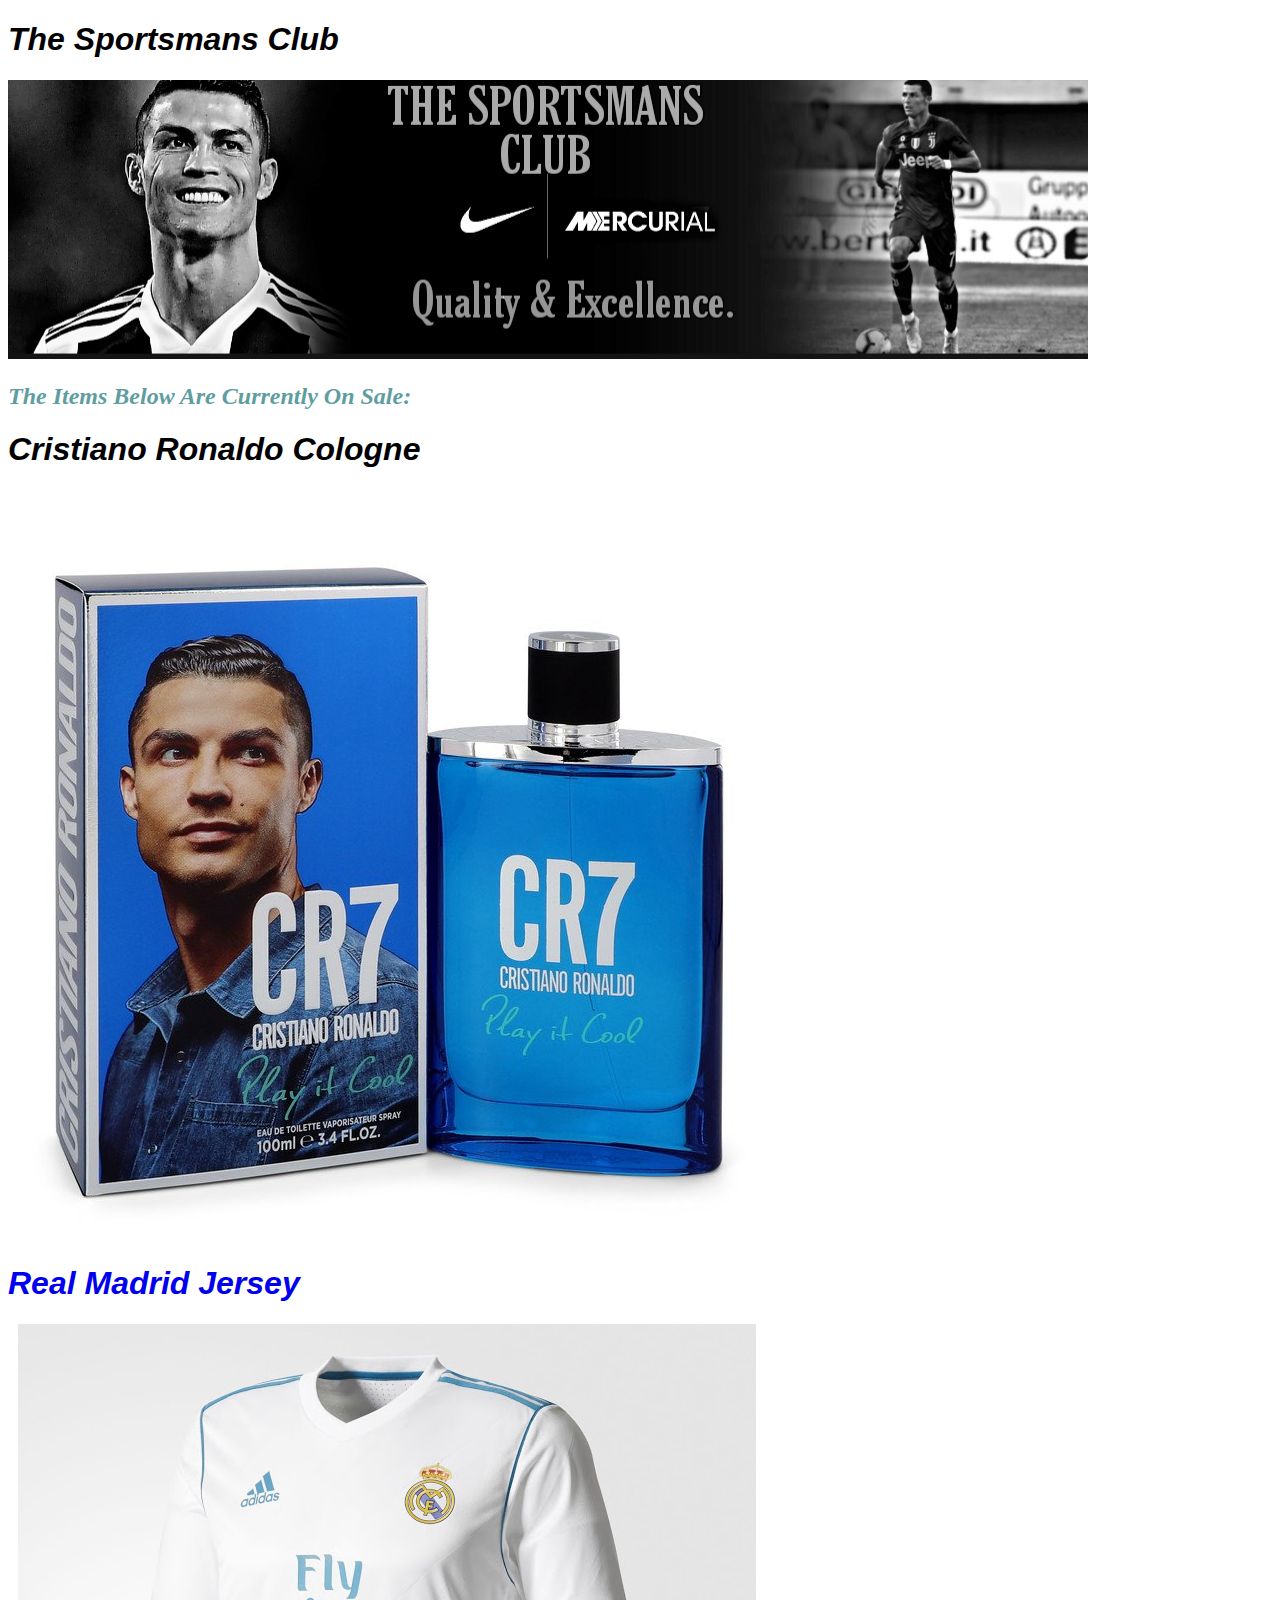
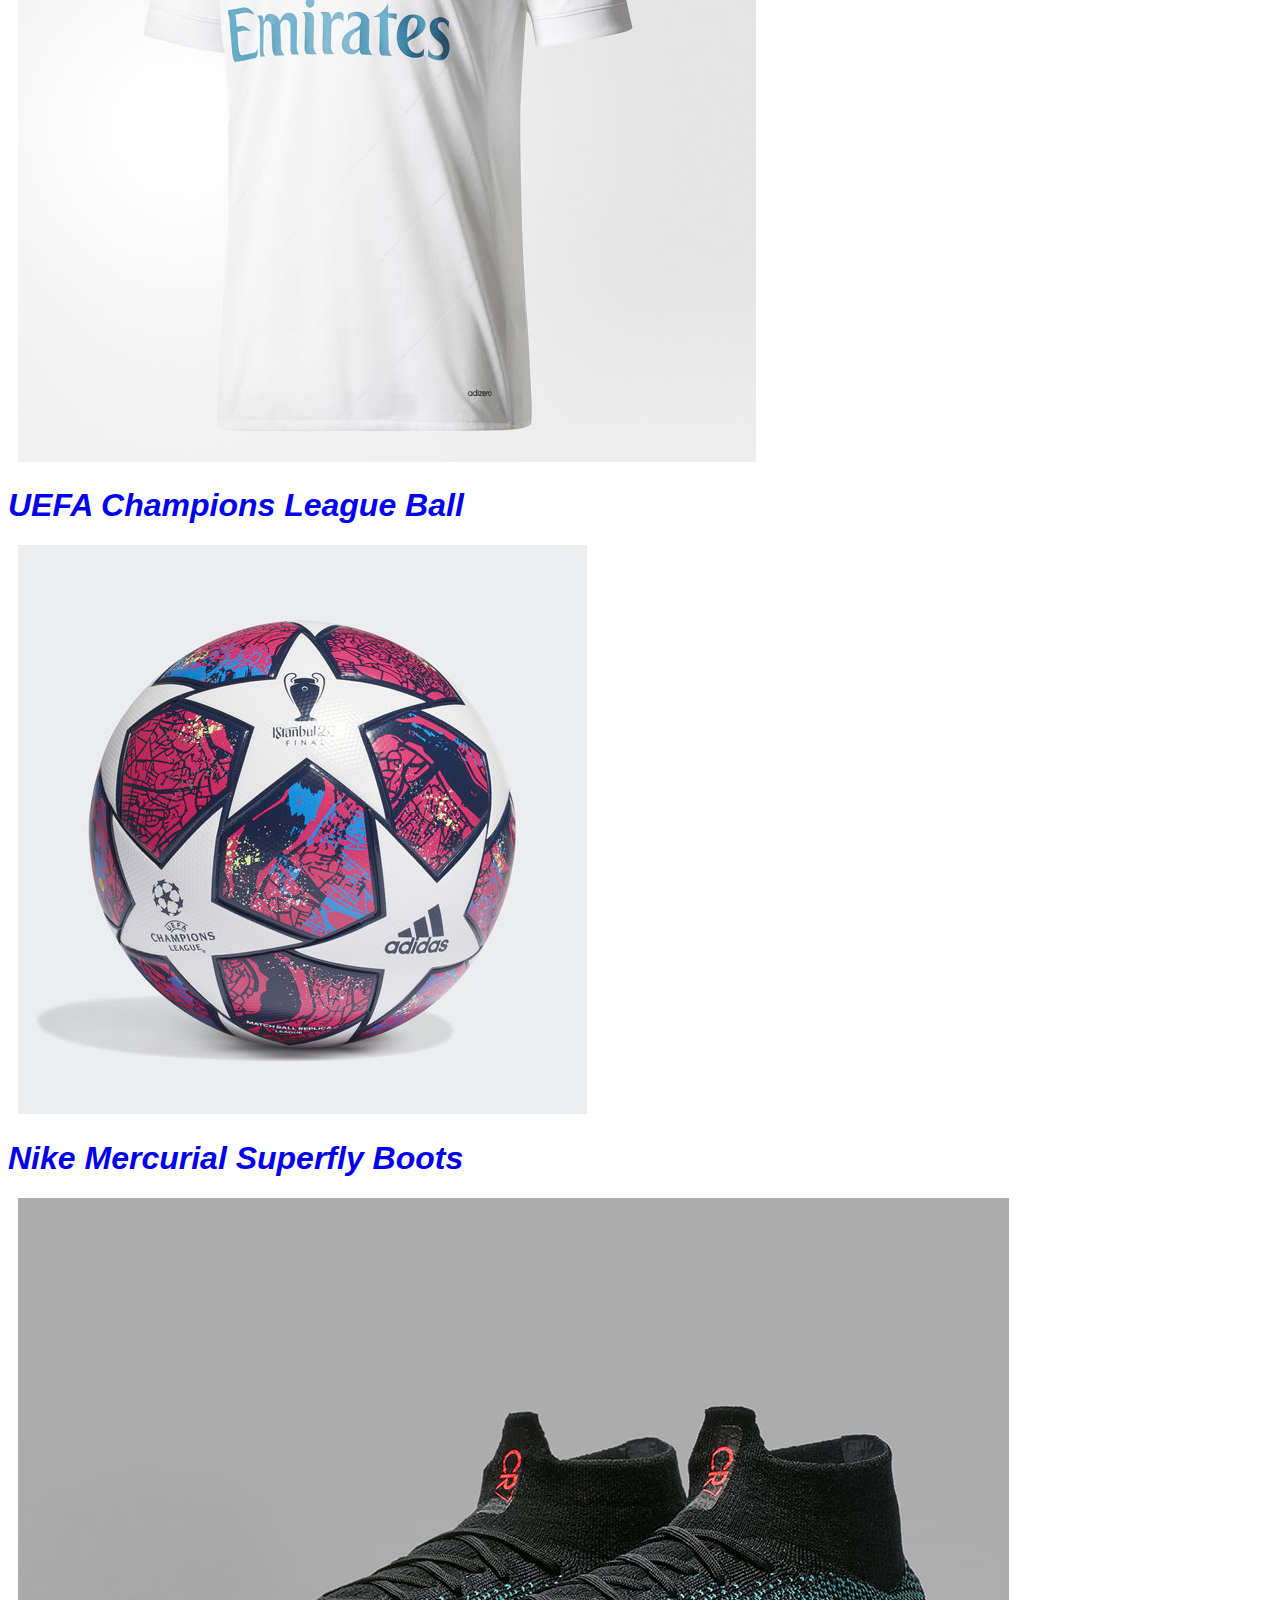
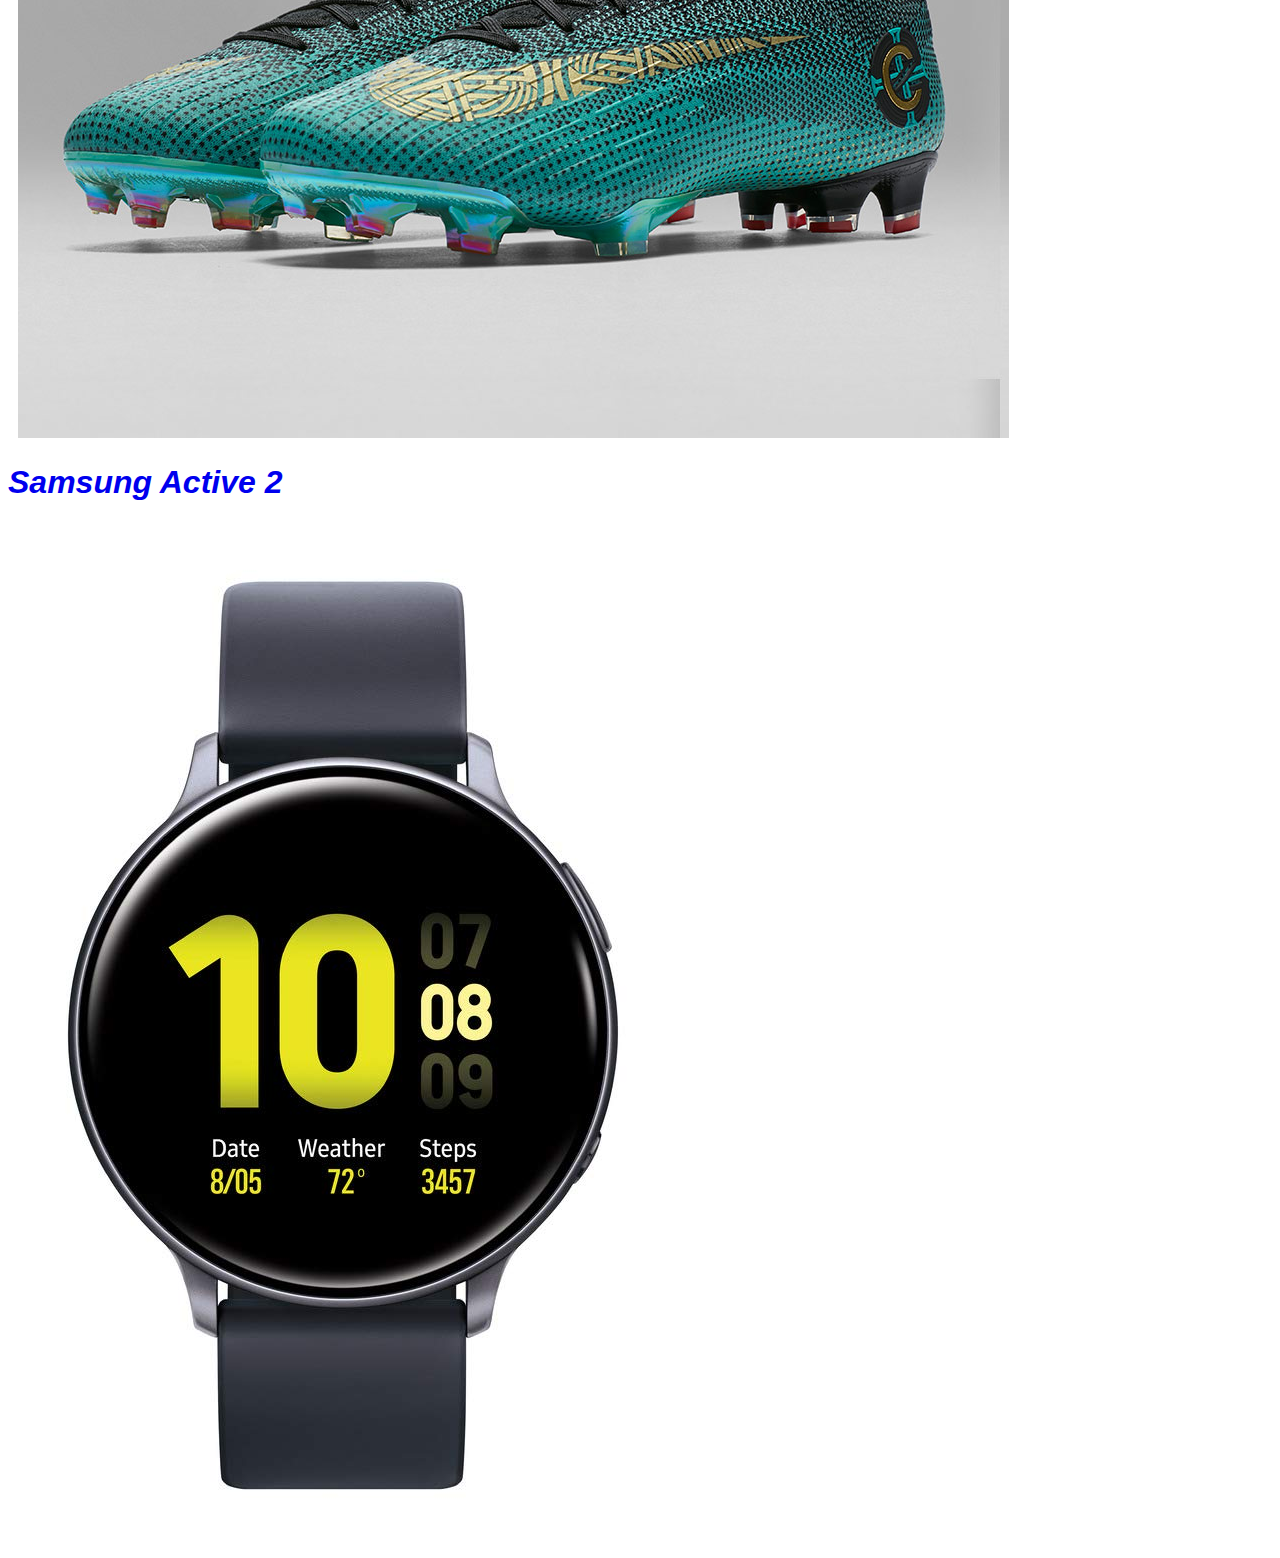
<file: index.html>
<!DOCTYPE html>
<html>
      <head>
       <link rel="stylesheet" href="style.css">
       <h1>The Sportsmans Club</h1>
       <img src="images/20210526_204627.jpg"/>
       <h2>The Items Below Are Currently On Sale:</h2>   
      </head>
      <body>
           <h1>Cristiano Ronaldo Cologne</h1><a href="Cr7.html"><img src="images/78137M.jpg"/>
           <h1>Real Madrid Jersey</h1><a href="realmadrid.html"><img src="images/New-Real Madrid 17-18 Home Kit (6).jpg"/>
           <h1>UEFA Champions League Ball</h1><a href="uefa.html"><img src="images/384013-1142-310483-1-zoom.jpg"/>
           <h1>Nike Mercurial Superfly Boots</h1><a href="Nike.html"><img src="images/0-movil.jpg"/>
           <h1>Samsung Active 2</h1><a href="samsung.html"><img src="images/samsung-galaxy-watch-active-2-a.jpg"/>
       </body>
</html>
</file>
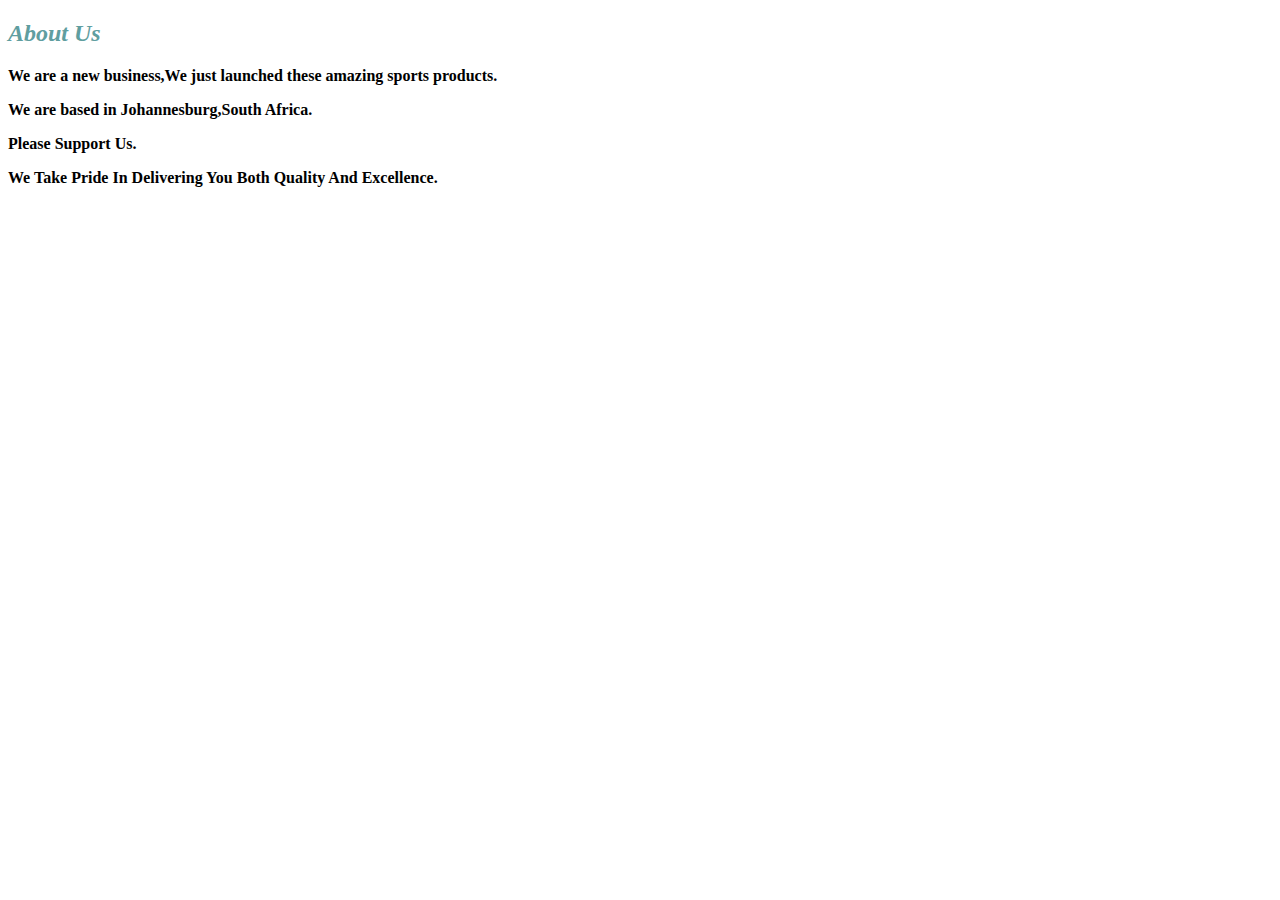
<file: about.html>
<!DOCTYPE html>
<html>
      <head>
      <link rel="stylesheet" href="style.css">
      </head>
      <body>
           <h2>About Us</h2>
           <p>We are a new business,We just launched these amazing sports products.</p>
           <p>We are based in Johannesburg,South Africa.</p>
           <p>Please Support Us.</p>
           <p>We Take Pride In Delivering You Both Quality And Excellence.</p>
       </body>
</html>
</file>
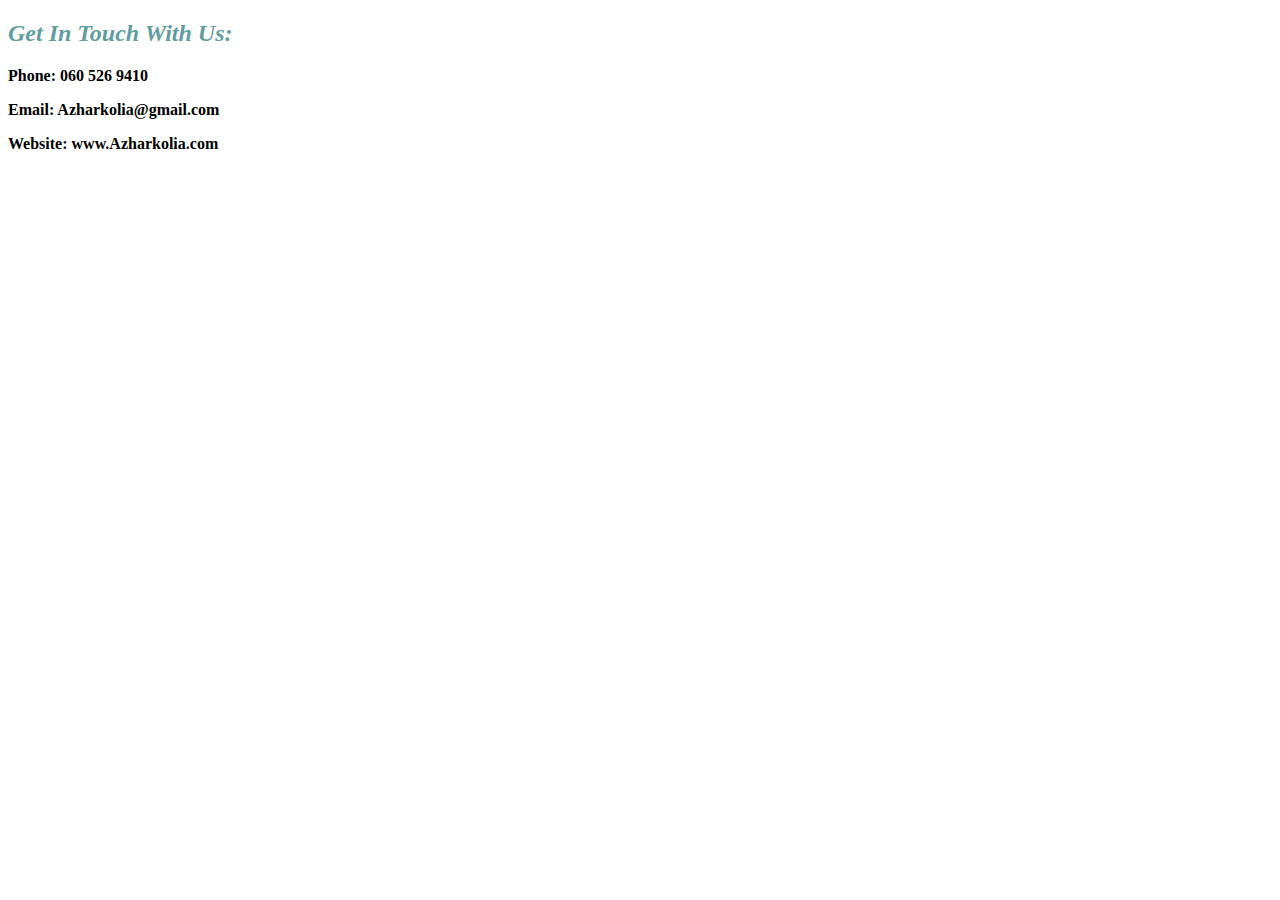
<file: contact.html>
<!DOCTYPE html>
<html>
      <head>
      <link rel="stylesheet" href="style.css">
      </head>
      <body>
           <h2>Get In Touch With Us:</h2>
           <p>Phone: 060 526 9410</p>
           <p>Email: Azharkolia@gmail.com</p>
           <p>Website: www.Azharkolia.com</p>
       </body>
</html>
</file>
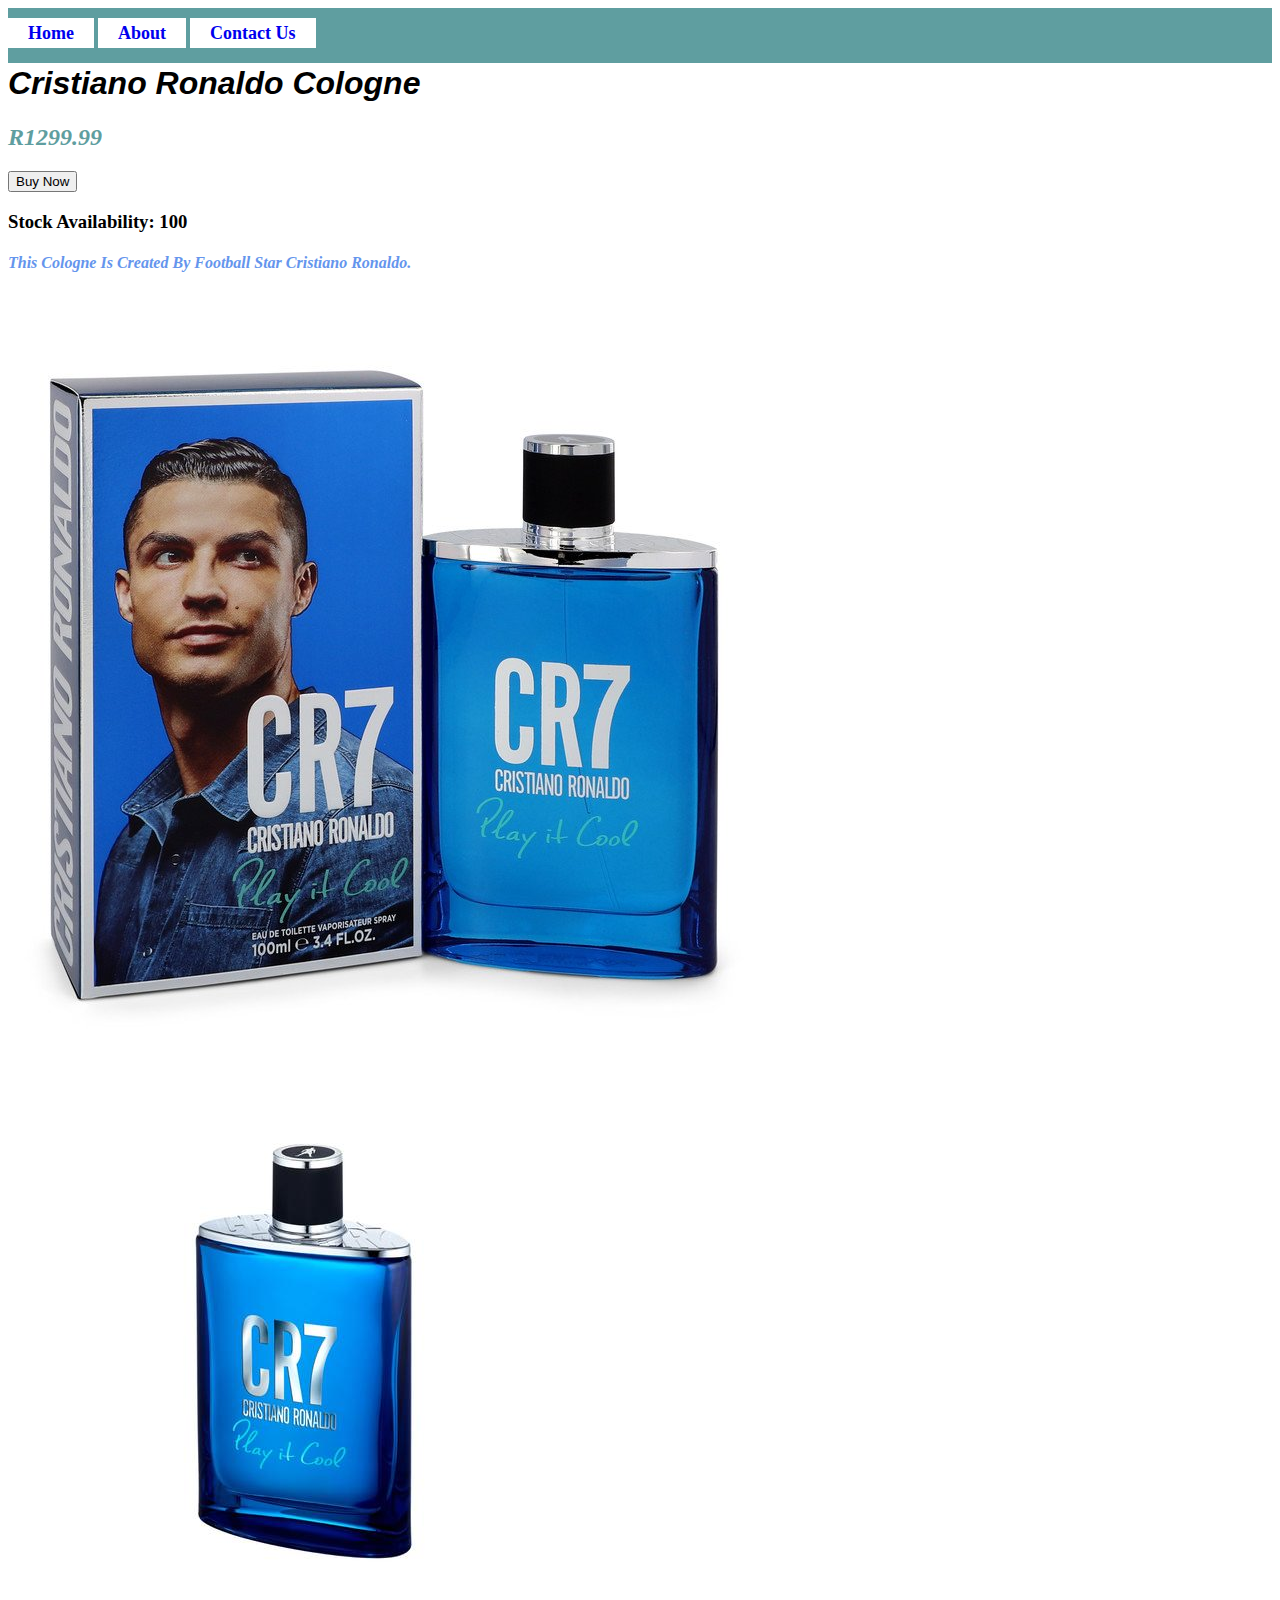
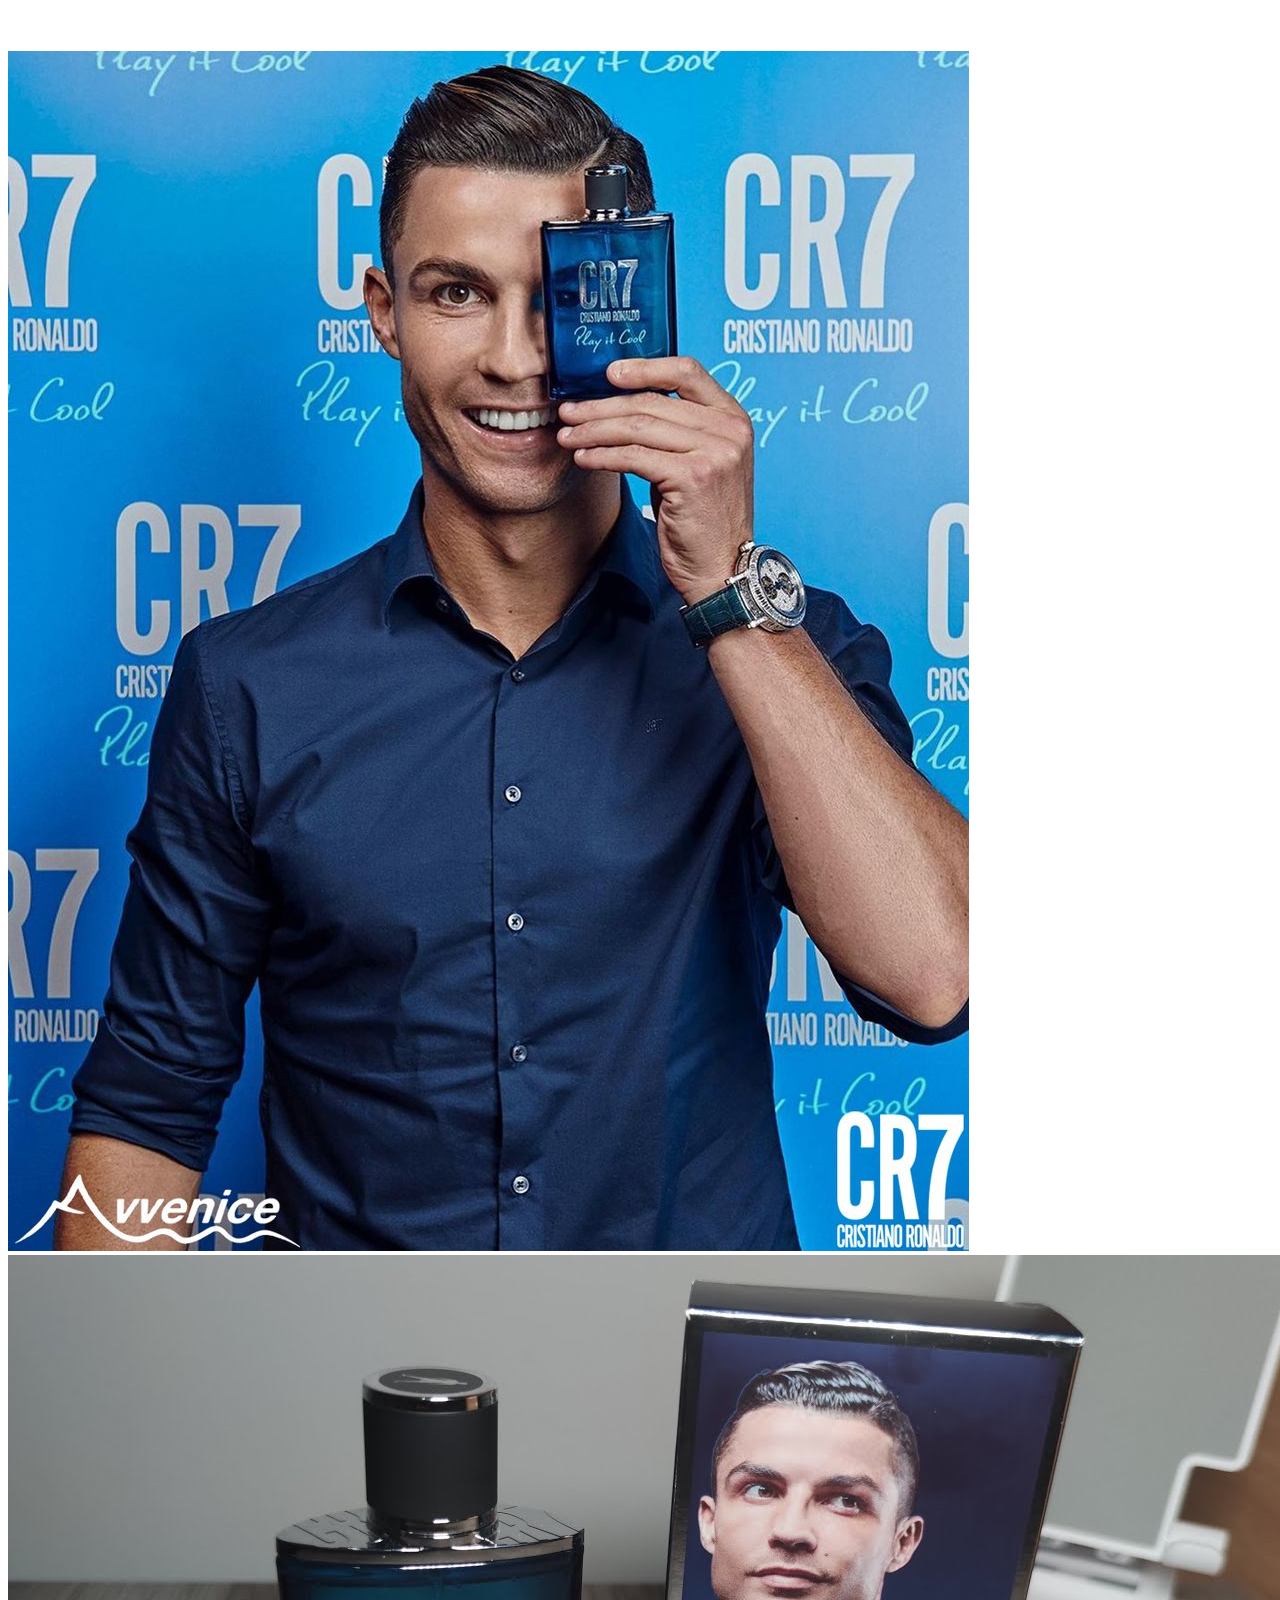
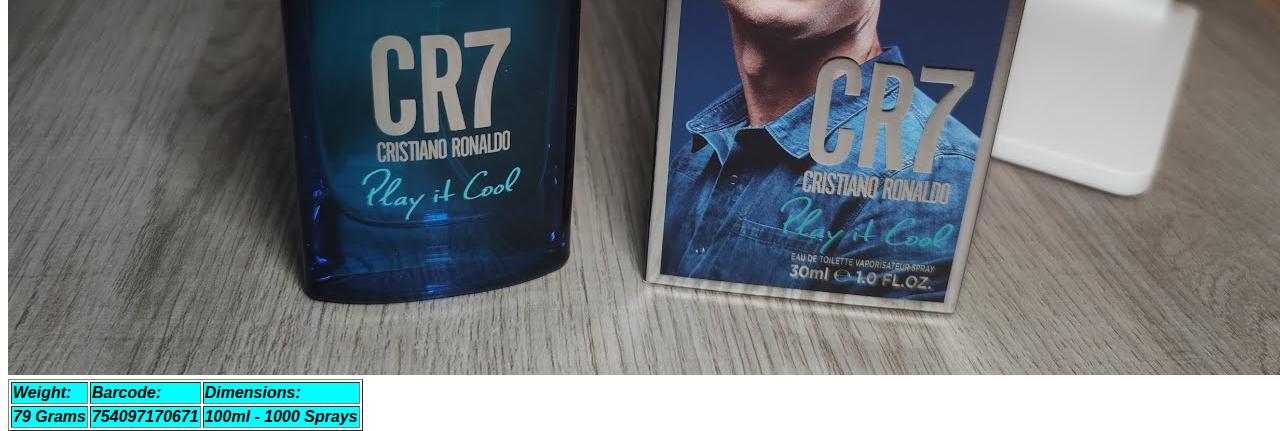
<file: Cr7.html>
<!DOCTYPE html>
<html>
      <head>
      <link rel="stylesheet" href="style.css">
      </head>
      <body>
        <div id="menu">
            <a href="index.html">Home</a>
            <a href="about.html">About</a>
            <a href="contact.html">Contact Us</a>
            <h1>Cristiano Ronaldo Cologne</h1>
           <h2>R1299.99</h2>
           <input type="submit" value="Buy Now" />
           <h3>Stock Availability: 100</h3>
           <h4>This Cologne Is Created By Football Star Cristiano Ronaldo.</h4>
           <img src="images/78137M.jpg"/>
           <img src="images/CR7-PIC-EDT-100ml-01-2048x2048_600x.jpg"/>
           <img src="images/ELxDB9nXkAEAZ95.jpg"/>
           <img src="images/maxresdefault.jpg"/>
    
           <table border="1">
               <tr>
                  <td>Weight:</td>
                  <td>Barcode:</td>
                  <td>Dimensions:</td>
               </tr>
              </tr>
                  <td>79 Grams</td>
                  <td>754097170671</td>
                  <td>100ml - 1000 Sprays</td>
           
       </body>
</html>
</file>
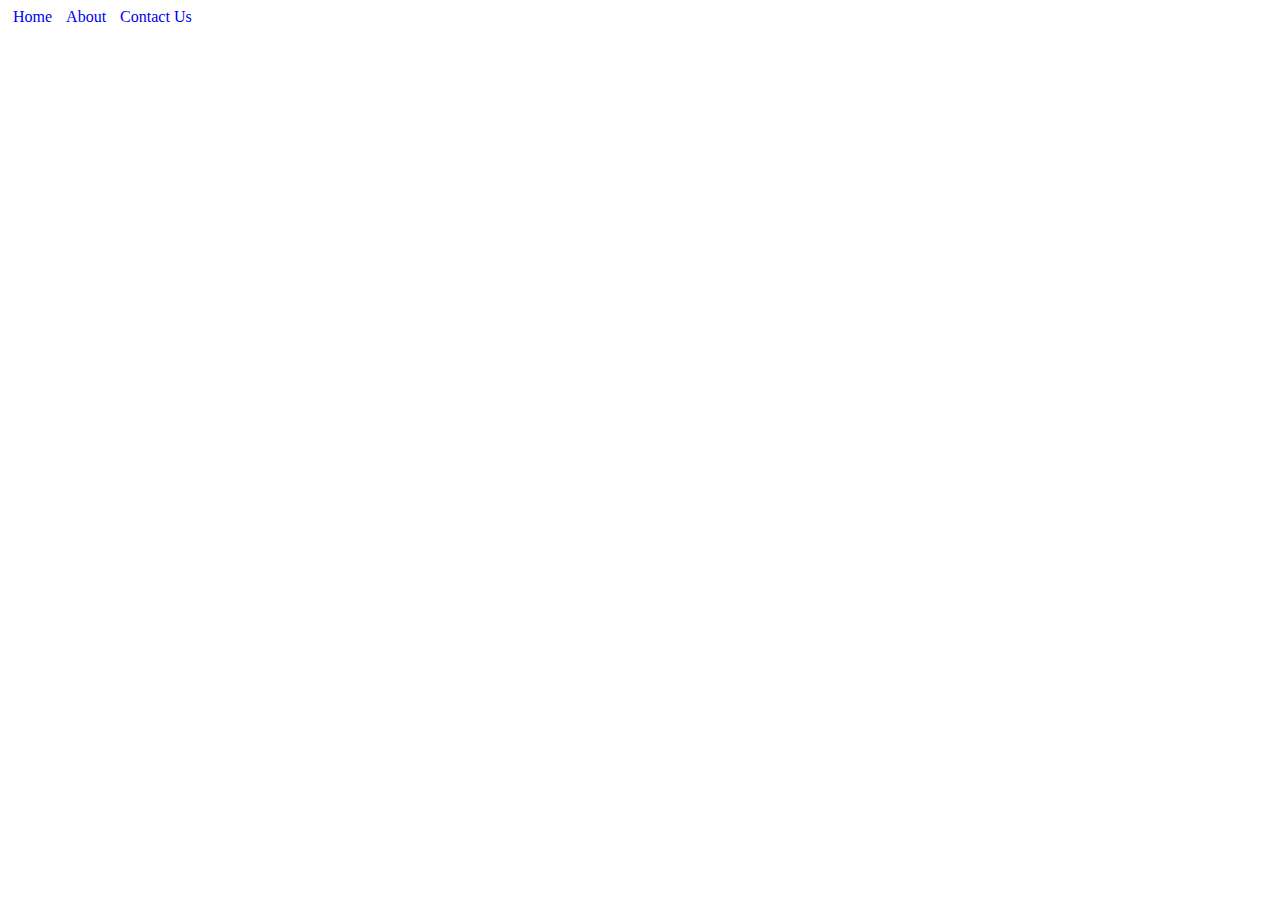
<file: links.html>
<!DOCTYPE html>
<html>
      <head>
      <link rel="stylesheet" href="style.css">
      </head>
      <body>
          <a href="index.html">Home</a>
          <a href="index.html">About</a>
          <a href="index.html">Contact Us</a>
       </body>
</html>
</file>
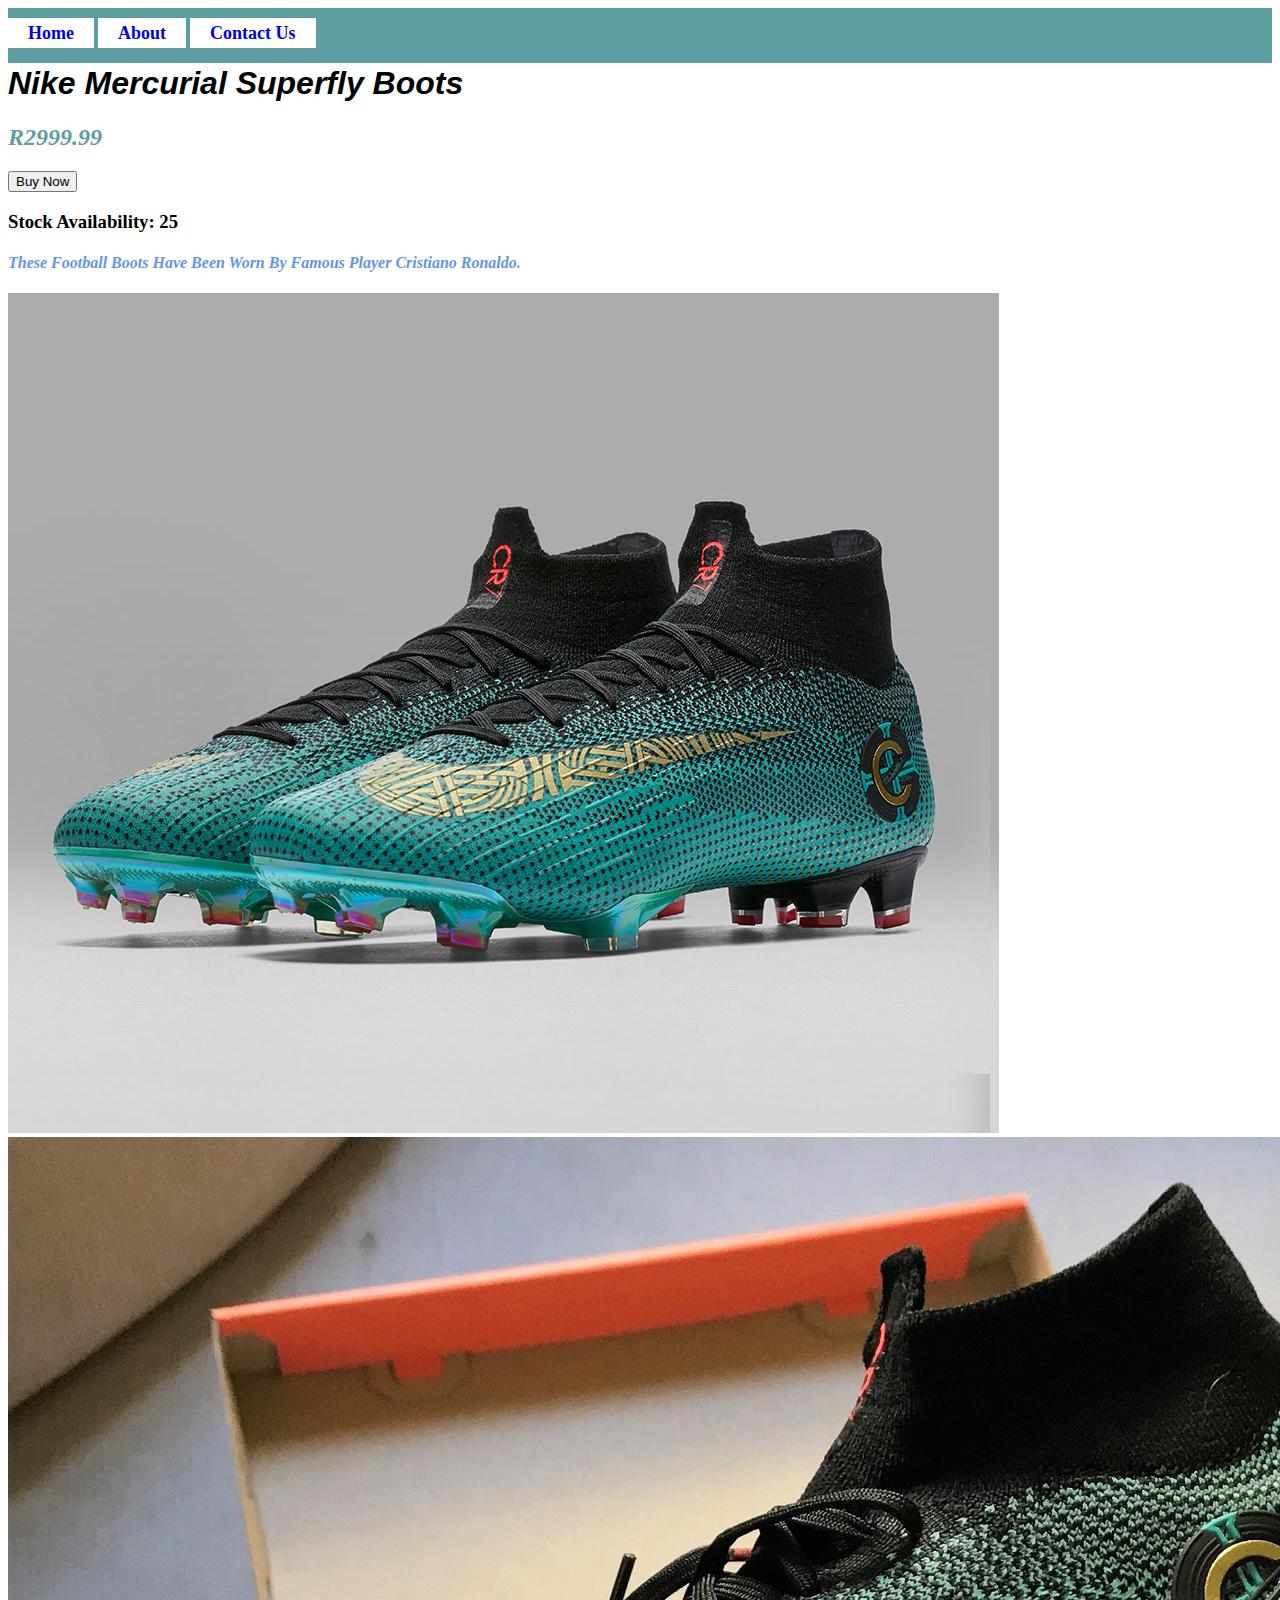
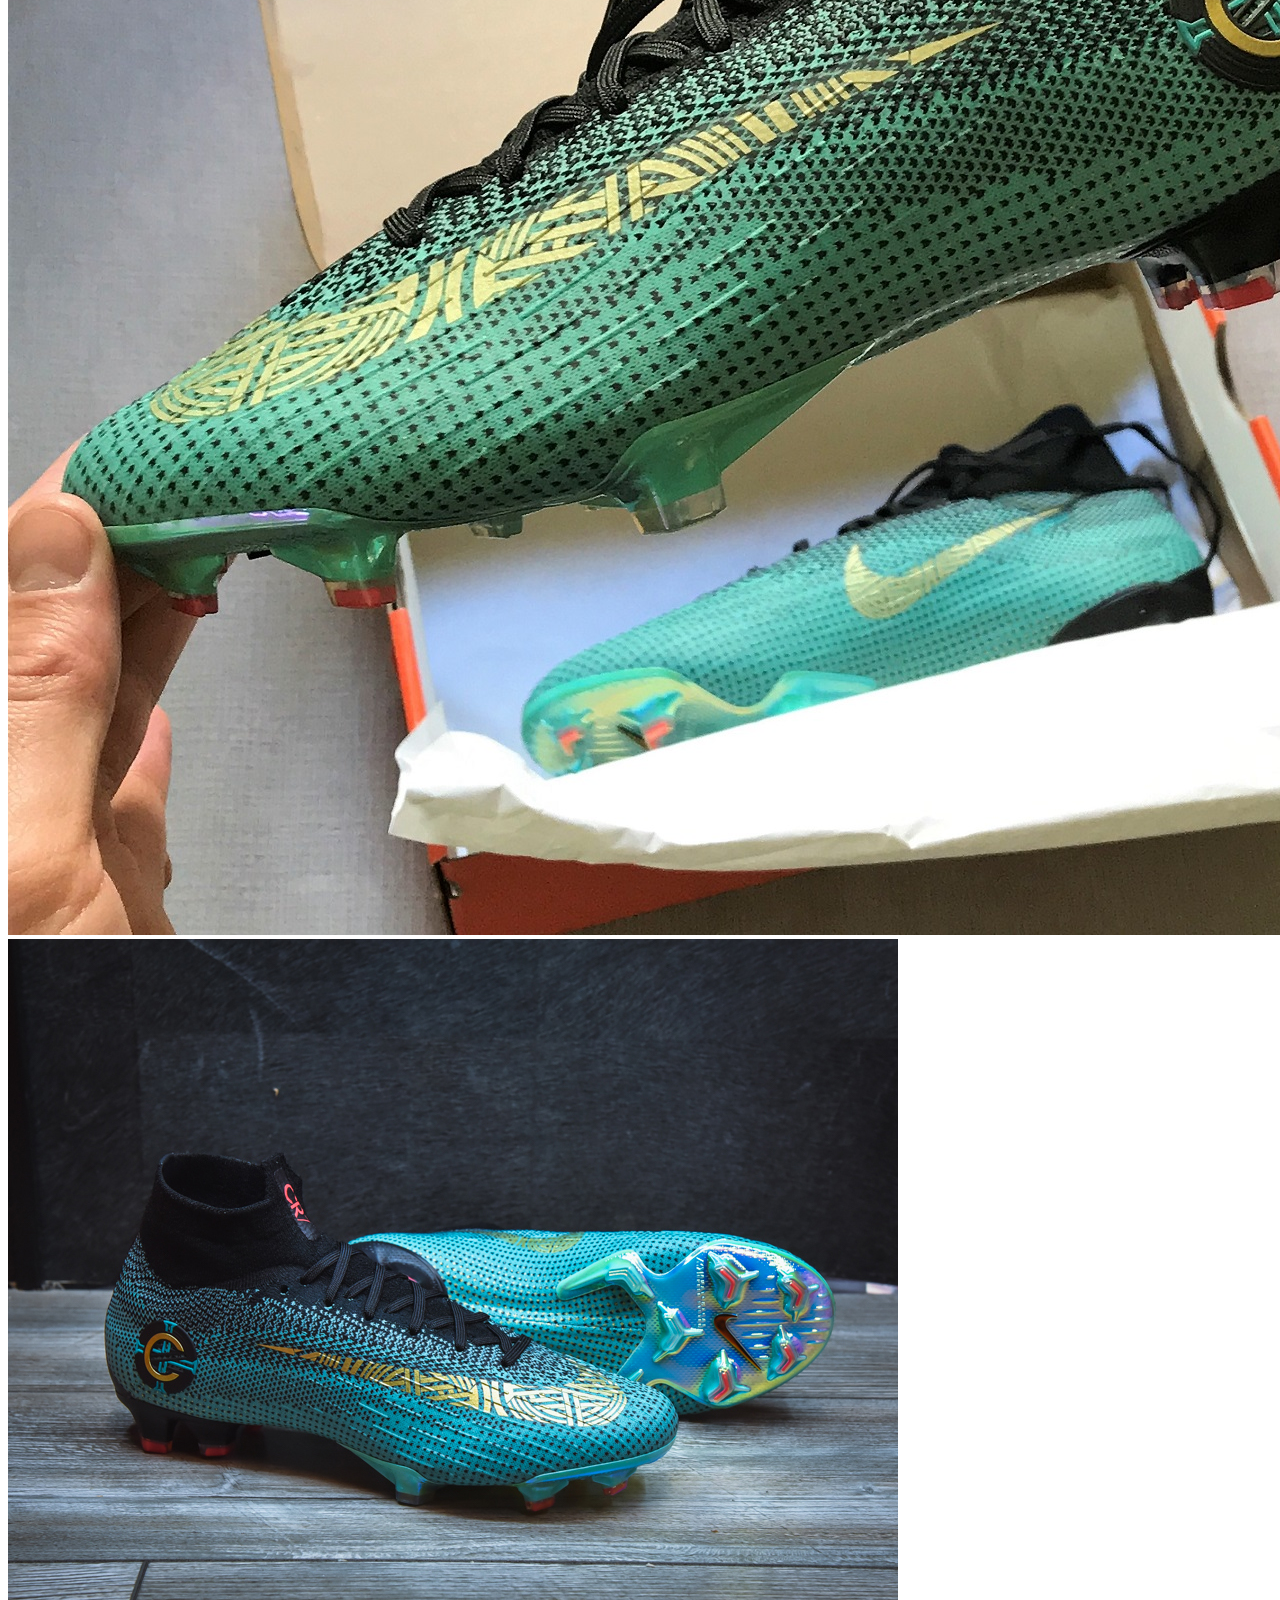
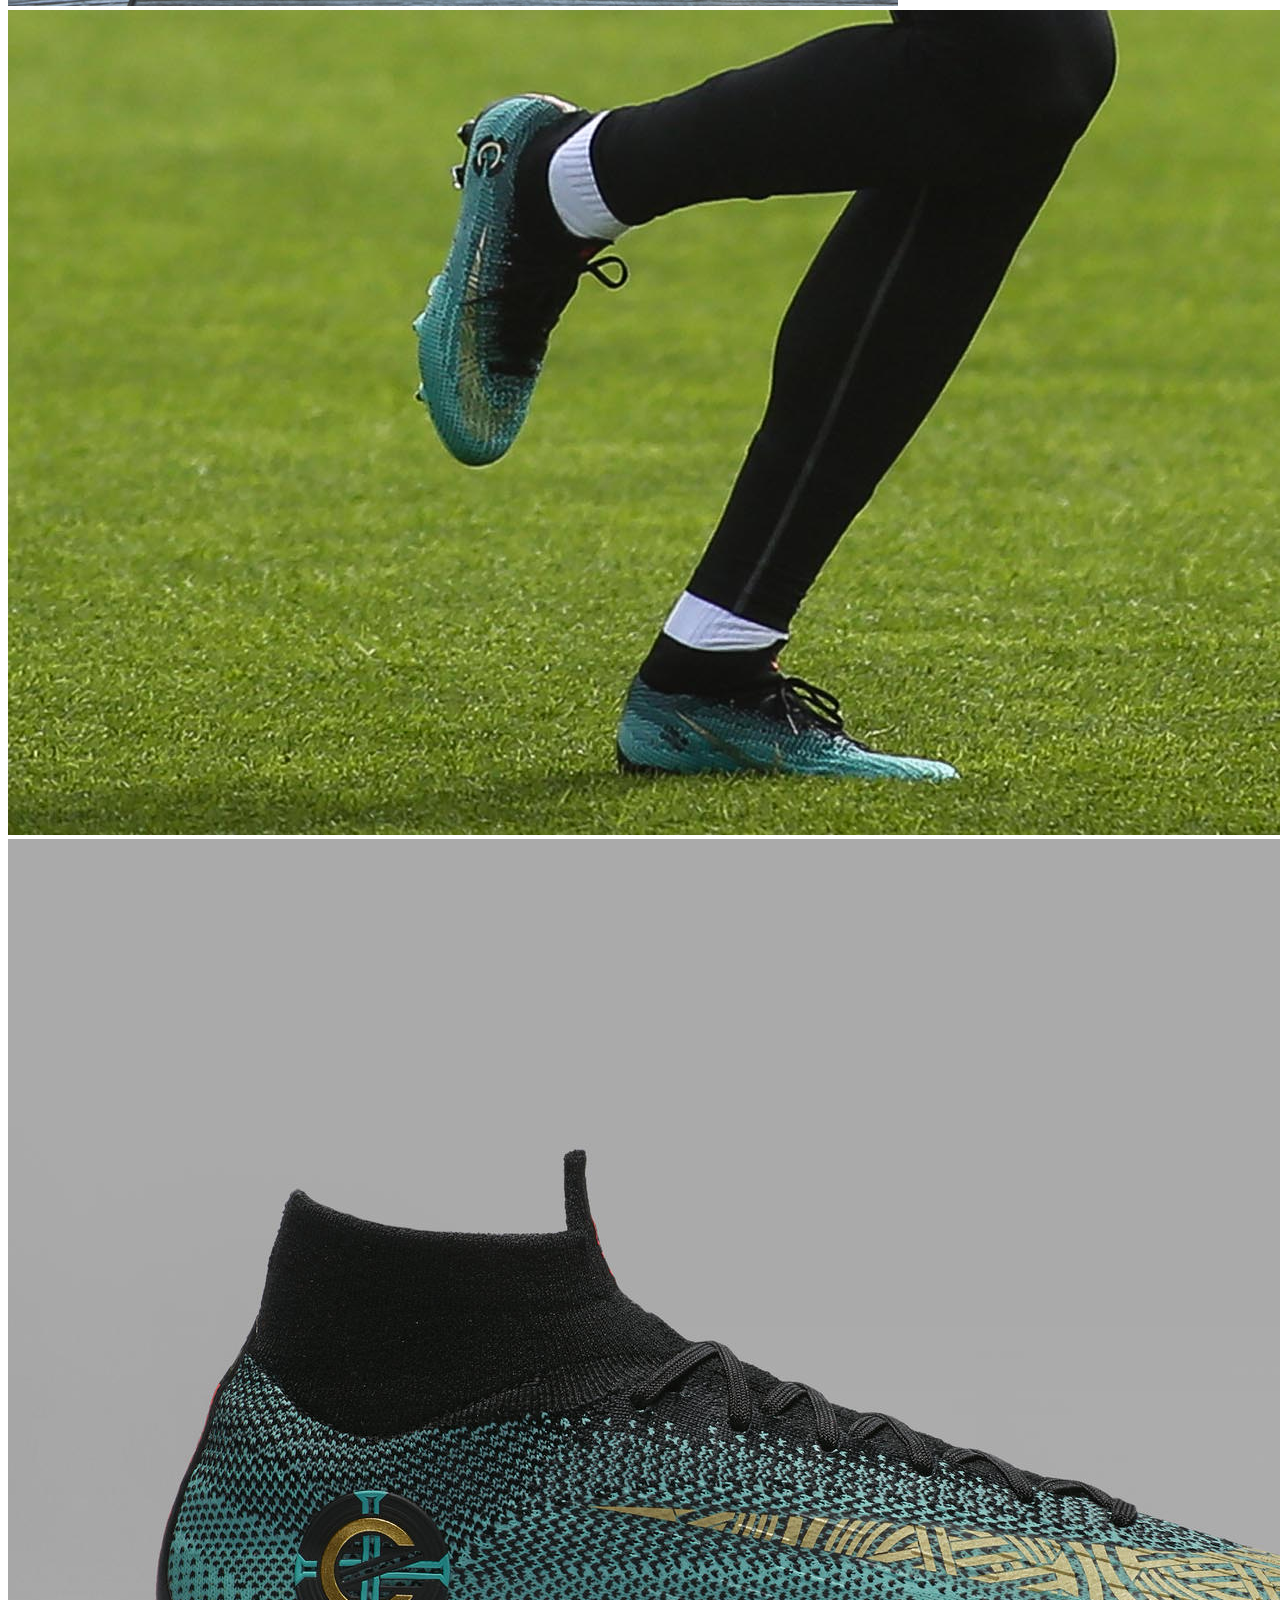
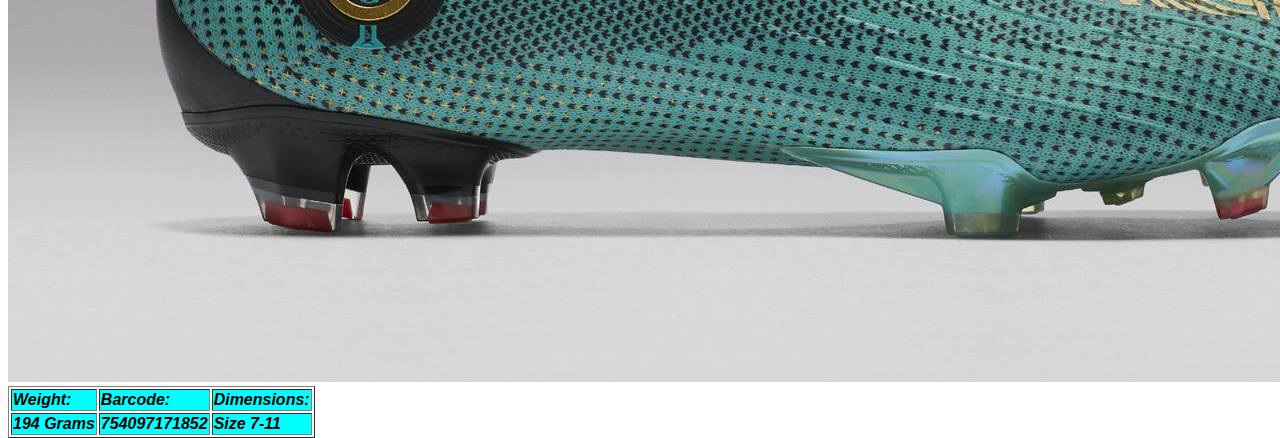
<file: Nike.html>
<!DOCTYPE html>
<html>
      <head>
      <link rel="stylesheet" href="style.css">
      </head>
      <body>
        <div id="menu">
            <a href="index.html">Home</a>
            <a href="about.html">About</a>
            <a href="contact.html">Contact Us</a>
           <h1>Nike Mercurial Superfly Boots<h1>
           <h2>R2999.99</h2>
           <input type="submit" value="Buy Now" />
           <h3>Stock Availability: 25</h3>
           <h4>These Football Boots Have Been Worn By Famous Player Cristiano Ronaldo.</h4>
           <img src="images/0-movil.jpg"/>
           <img src="images/Nike-CR7-Superfly-Chapter-6.jpg"/>
           <img src="images/132016.jpg"/>
           <img src="images/66-cr7-traning-chapter-6.jpg"/>
           <img src="images/SU18_FB_SUPERFLY6ELITECR7FG_AJ3547-390_9Y_rectangle_1600.jpg"/>

           <table border="1">
            <tr>
               <td>Weight:</td>
               <td>Barcode:</td>
               <td>Dimensions:</td>
            </tr>
           </tr>
               <td>194 Grams</td>
               <td>754097171852</td>
               <td>Size 7-11</td>
        
       </body>
</html>
</file>
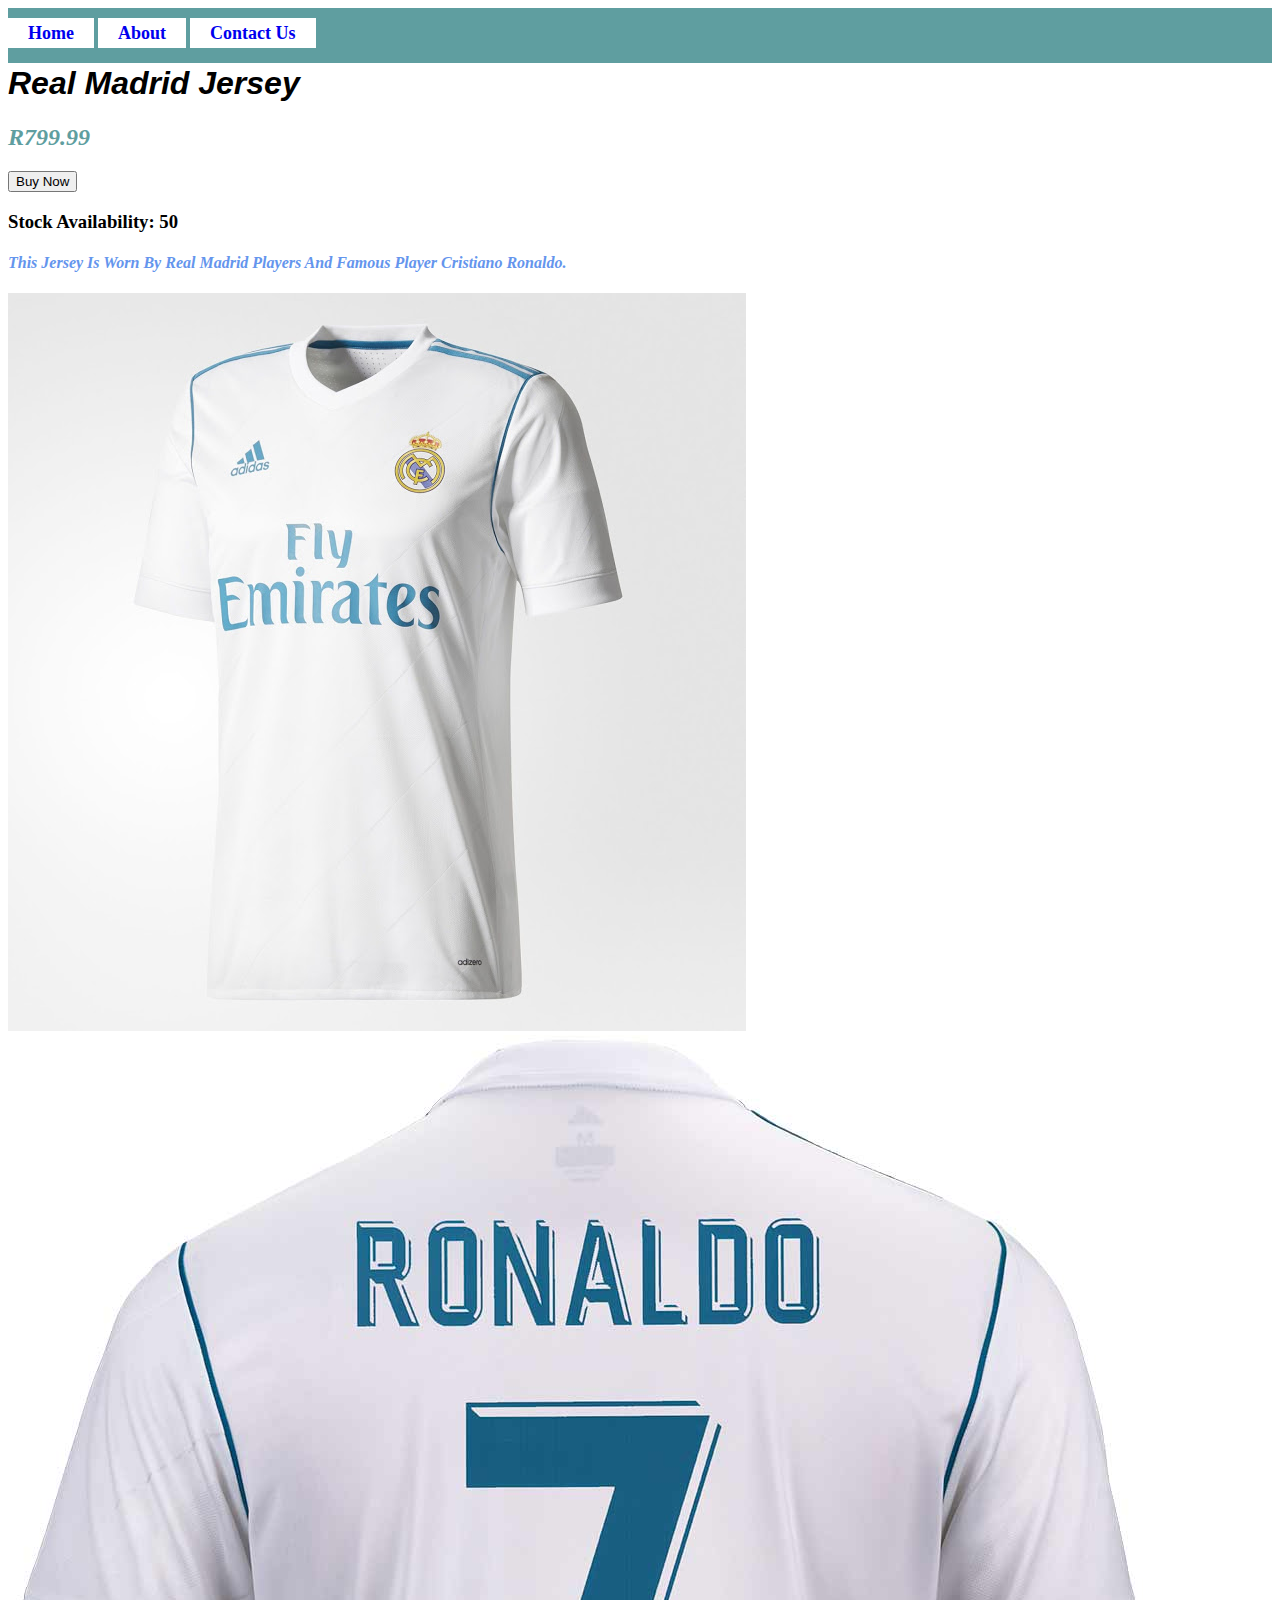
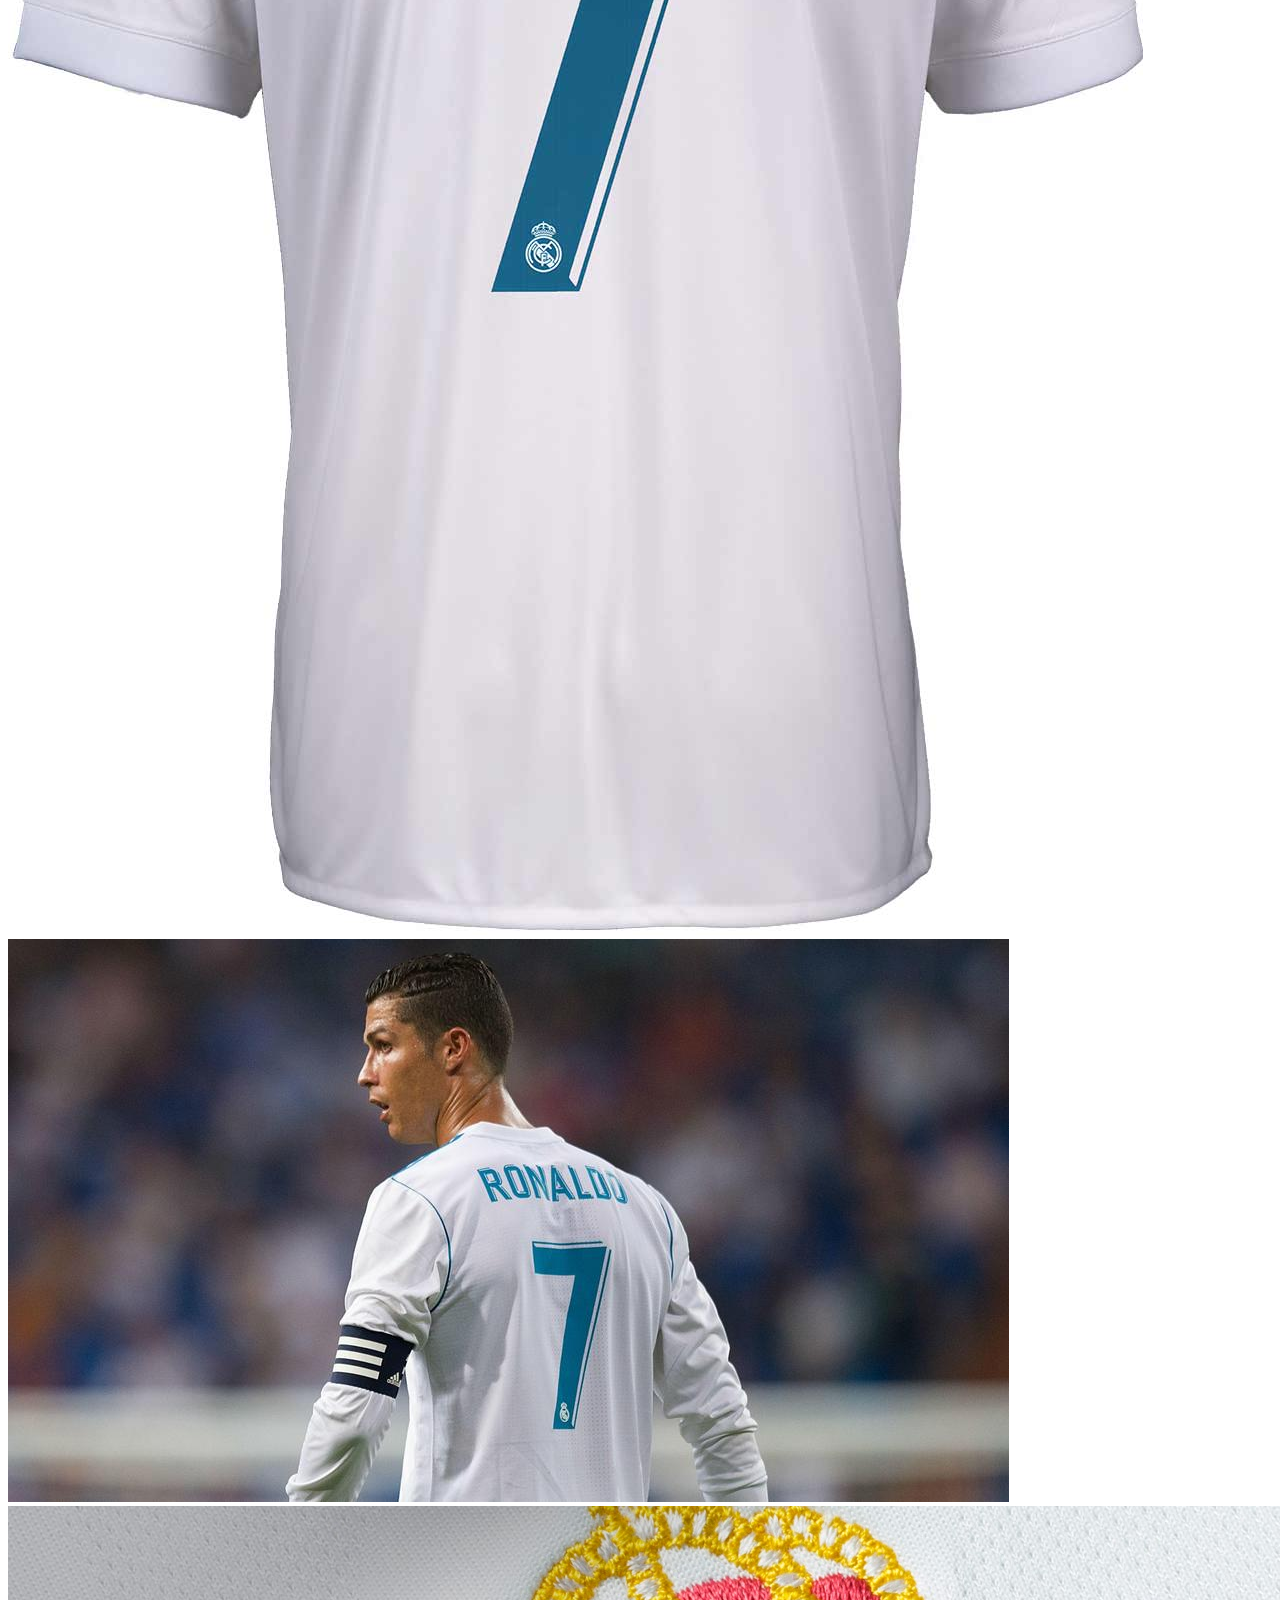
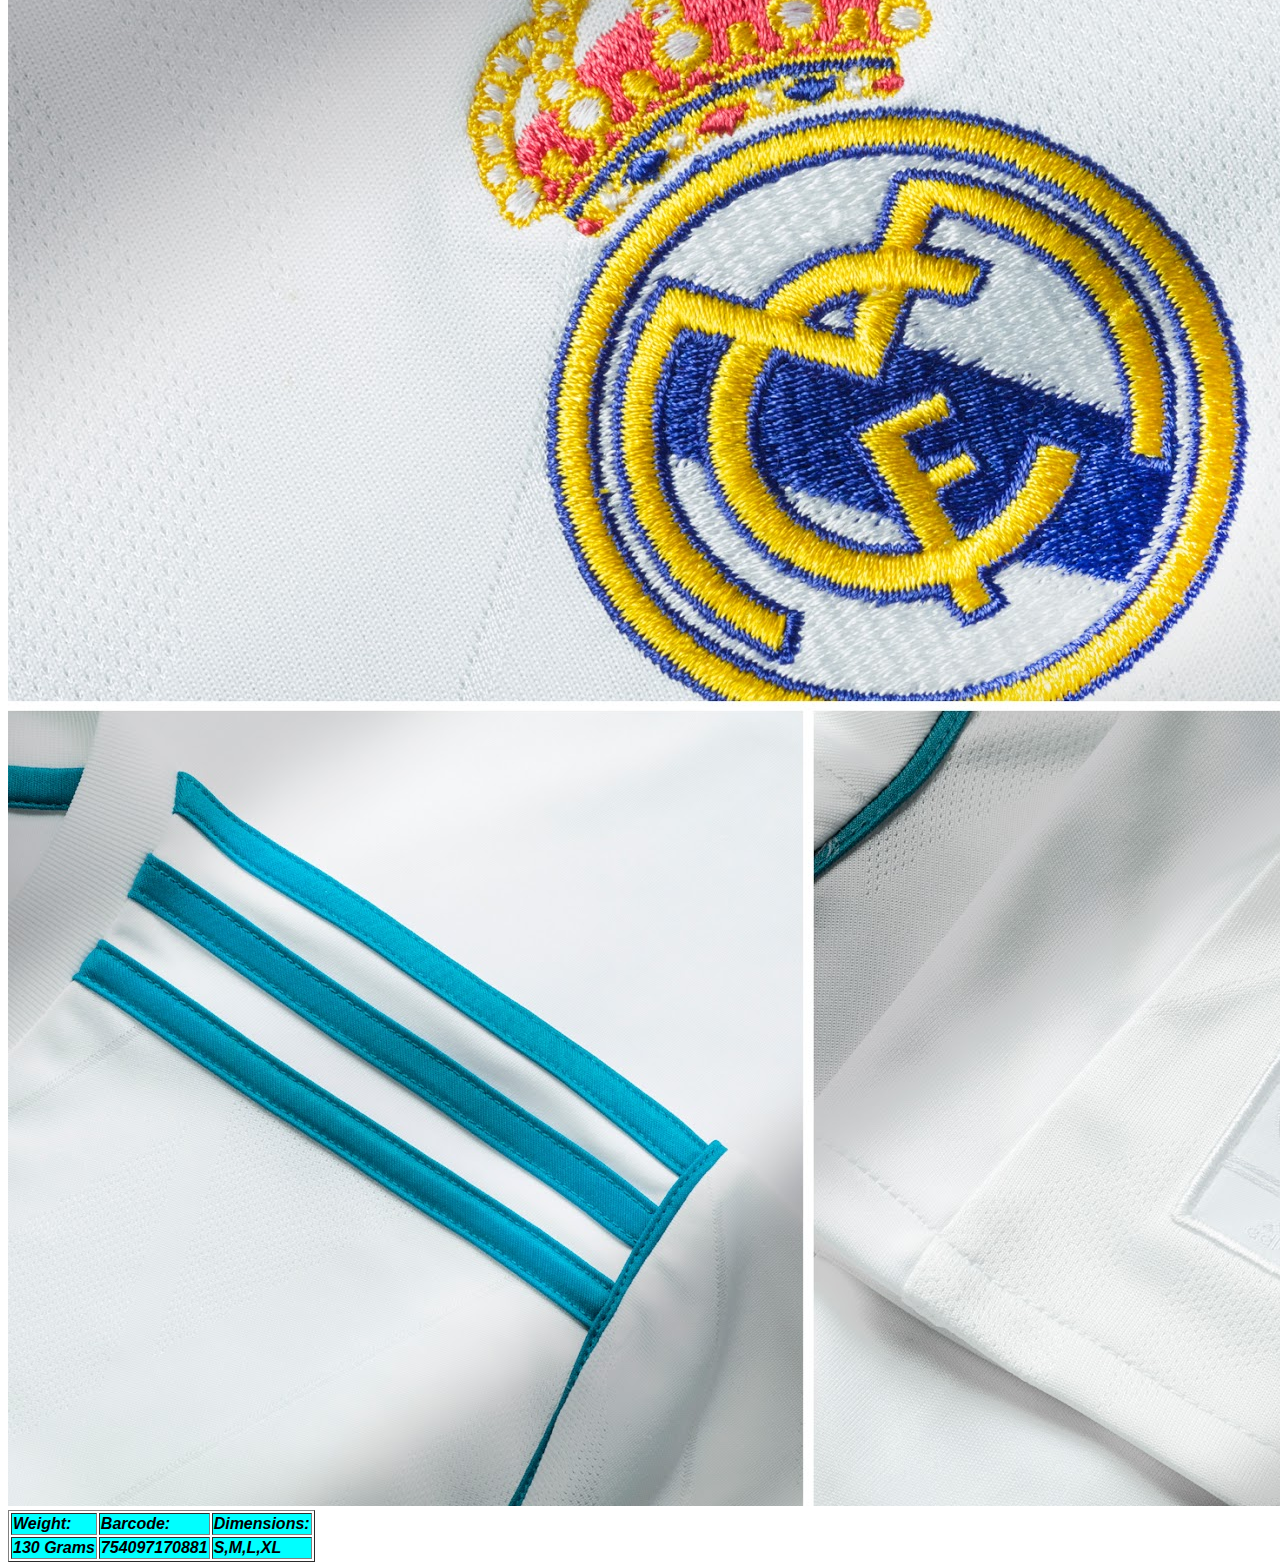
<file: realmadrid.html>
<!DOCTYPE html>
<html>
      <head>
      <link rel="stylesheet" href="style.css">
      </head>
      <body>
        <div id="menu">
            <a href="index.html">Home</a>
            <a href="about.html">About</a>
            <a href="contact.html">Contact Us</a> 
           <h1>Real Madrid Jersey<h1>
           <h2>R799.99</h2>
           <input type="submit" value="Buy Now" />
           <h3>Stock Availability: 50</h3>
           <h4>This Jersey Is Worn By Real Madrid Players And Famous Player Cristiano Ronaldo.</h4>
           <img src="images/New-Real Madrid 17-18 Home Kit (6).jpg"/>
           <img src="images/b31111ron_adidas_cristiano_ronaldo_realmadrid_home_jsy_y_sm_01.jpg"/>
           <img src="images/cristiano-ronaldo-cropped_paaiqev0n4uf1v3zqfor1b0ly.jpg"/>
           <img src="images/New-Real Madrid 17-18 Home Kit (16).jpg"/>

           <table border="1">
            <tr>
               <td>Weight:</td>
               <td>Barcode:</td>
               <td>Dimensions:</td>
            </tr>
           </tr>
               <td>130 Grams</td>
               <td>754097170881</td>
               <td>S,M,L,XL</td>
           
       </body>
</html>
</file>
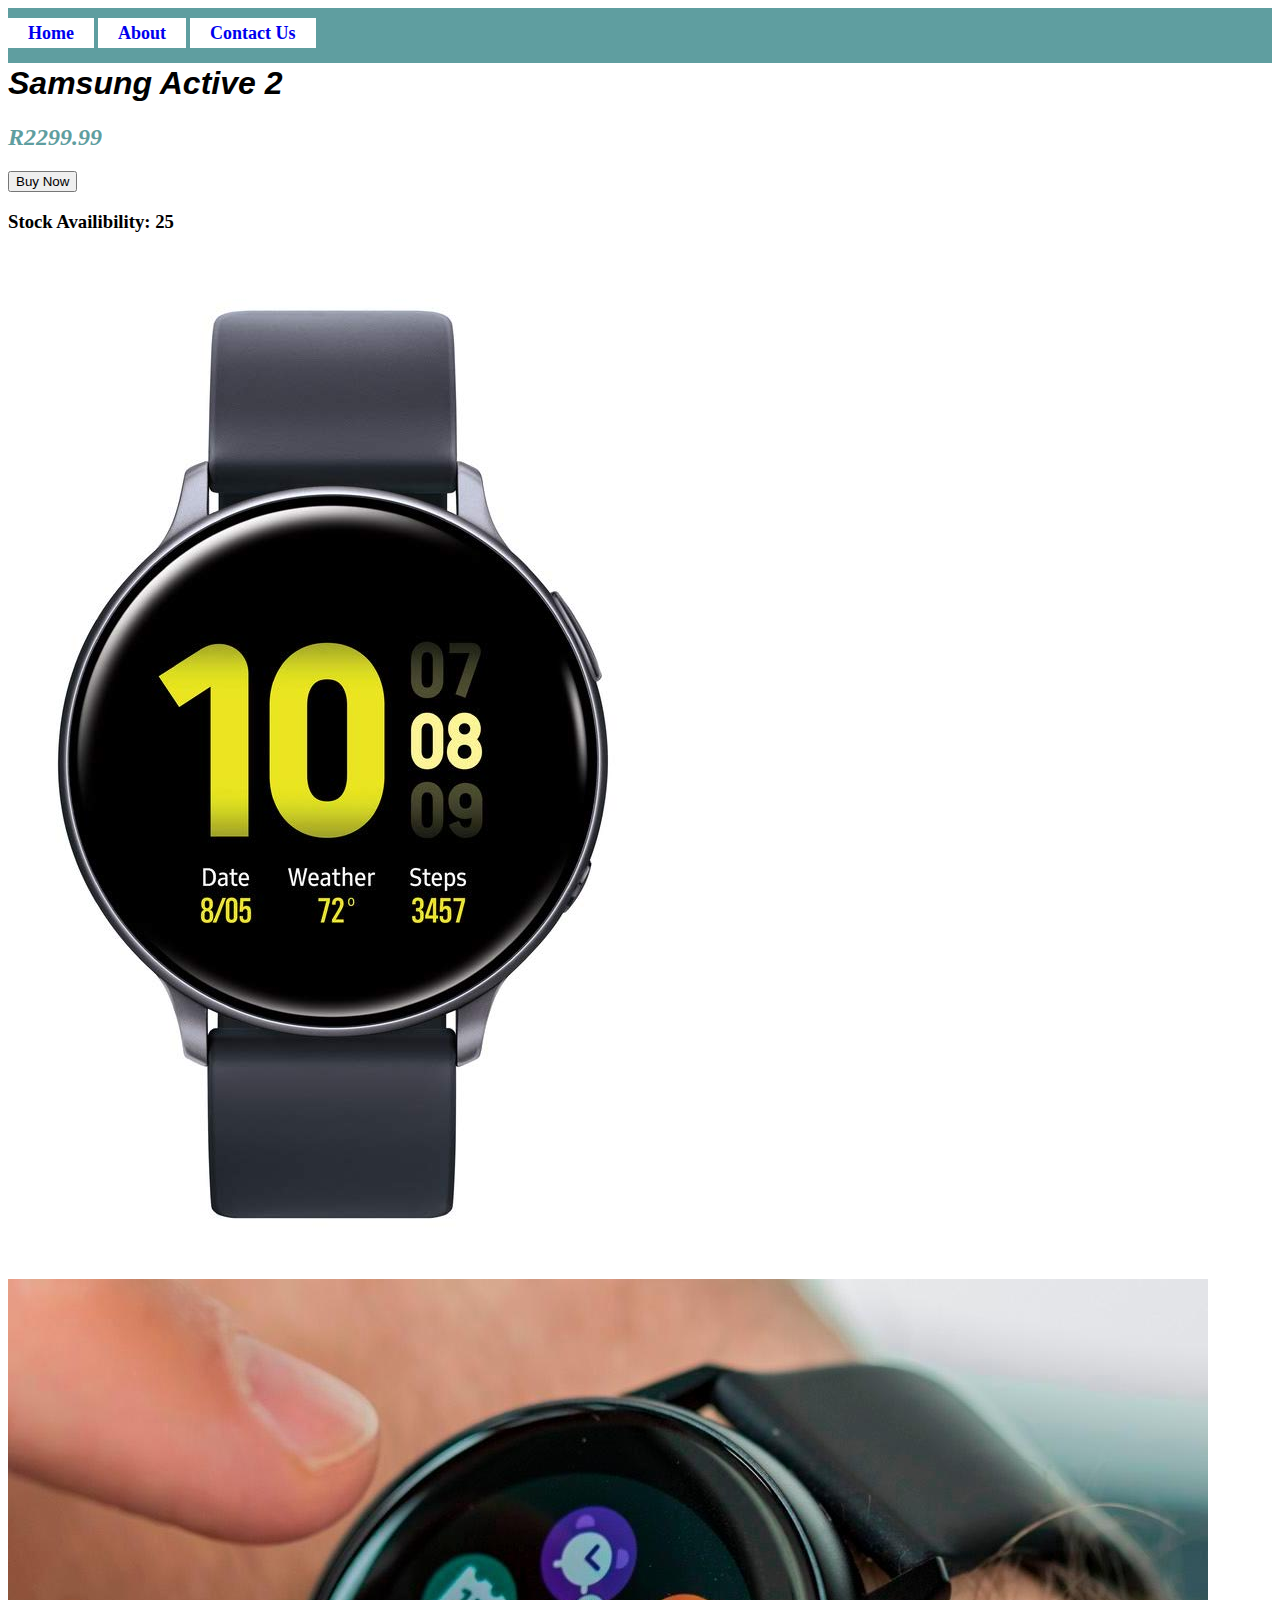
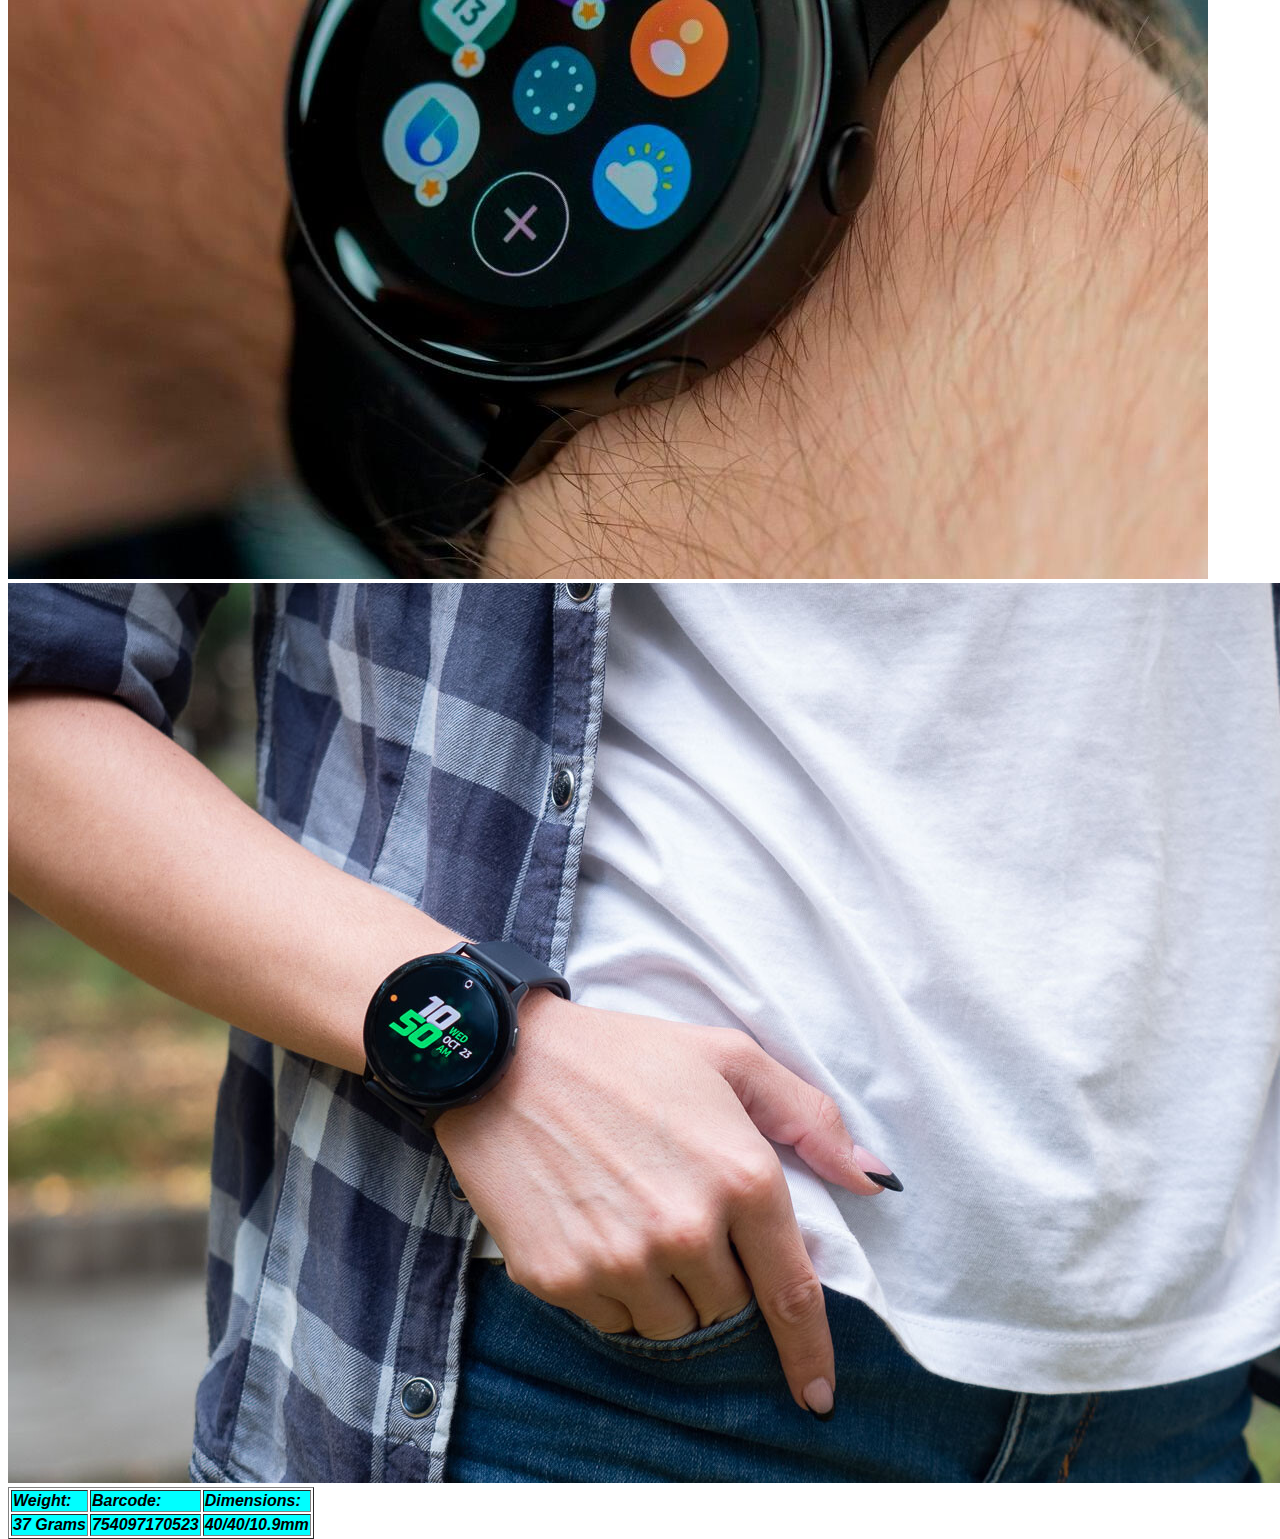
<file: samsung.html>
<!DOCTYPE html>
<html>
      <head>
      <link rel="stylesheet" href="style.css">
      </head>
      <body>
        <div id="menu">
            <a href="index.html">Home</a>
            <a href="about.html">About</a>
            <a href="contact.html">Contact Us</a>
           <h1>Samsung Active 2<h1>
           <h2>R2299.99</h2>
           <input type="submit" value="Buy Now" /> 
           <h3>Stock Availibility: 25</h3>
           <img src="images/samsung-galaxy-watch-active-2-a.jpg"/>
           <img src="images/galaxy_watch_active_vs_active_2_thumb1200_4-3.jpg"/>
           <img src="images/Samsung-Galaxy-Watch-Active-2-Review.jpg"/>

           <table border="1">
            <tr>
               <td>Weight:</td>
               <td>Barcode:</td>
               <td>Dimensions:</td>
            </tr>
           </tr>
               <td>37 Grams</td>
               <td>754097170523</td>
               <td>40/40/10.9mm</td>
        
       </body>
</html>
</file>
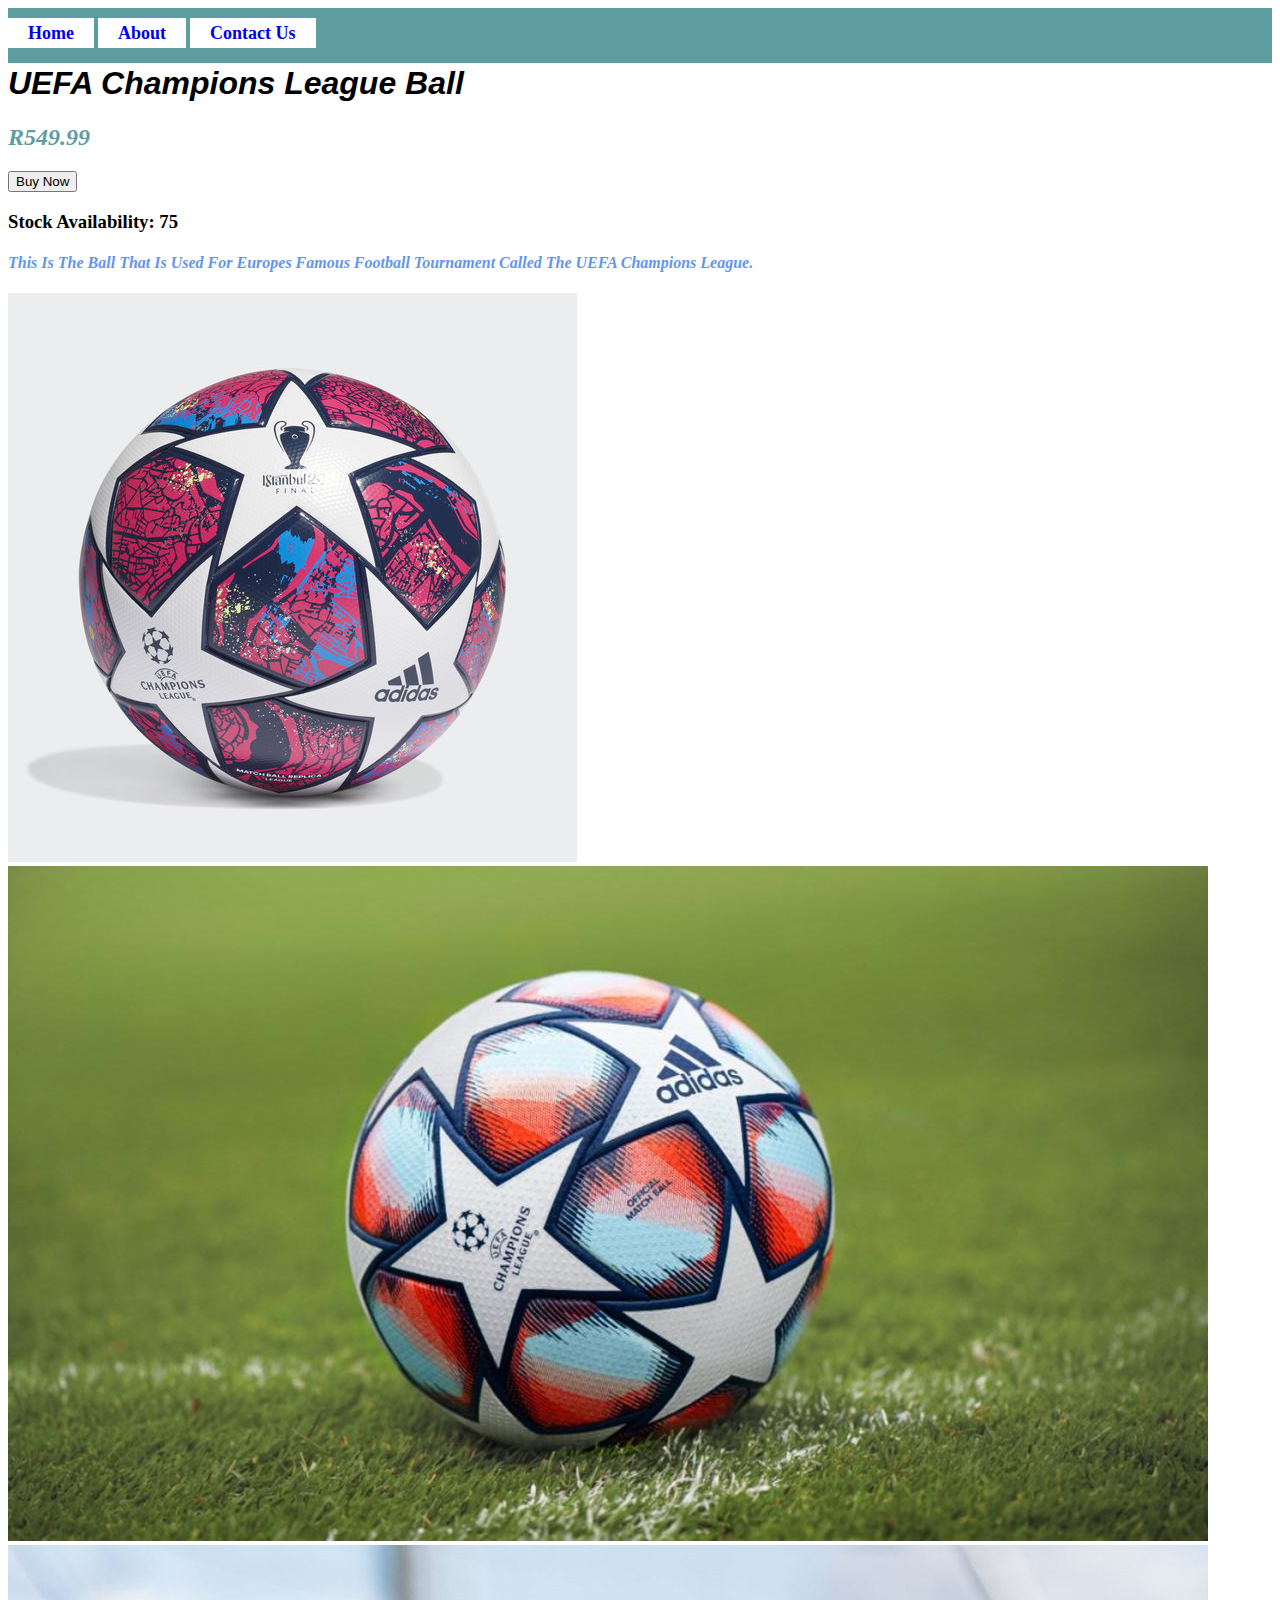
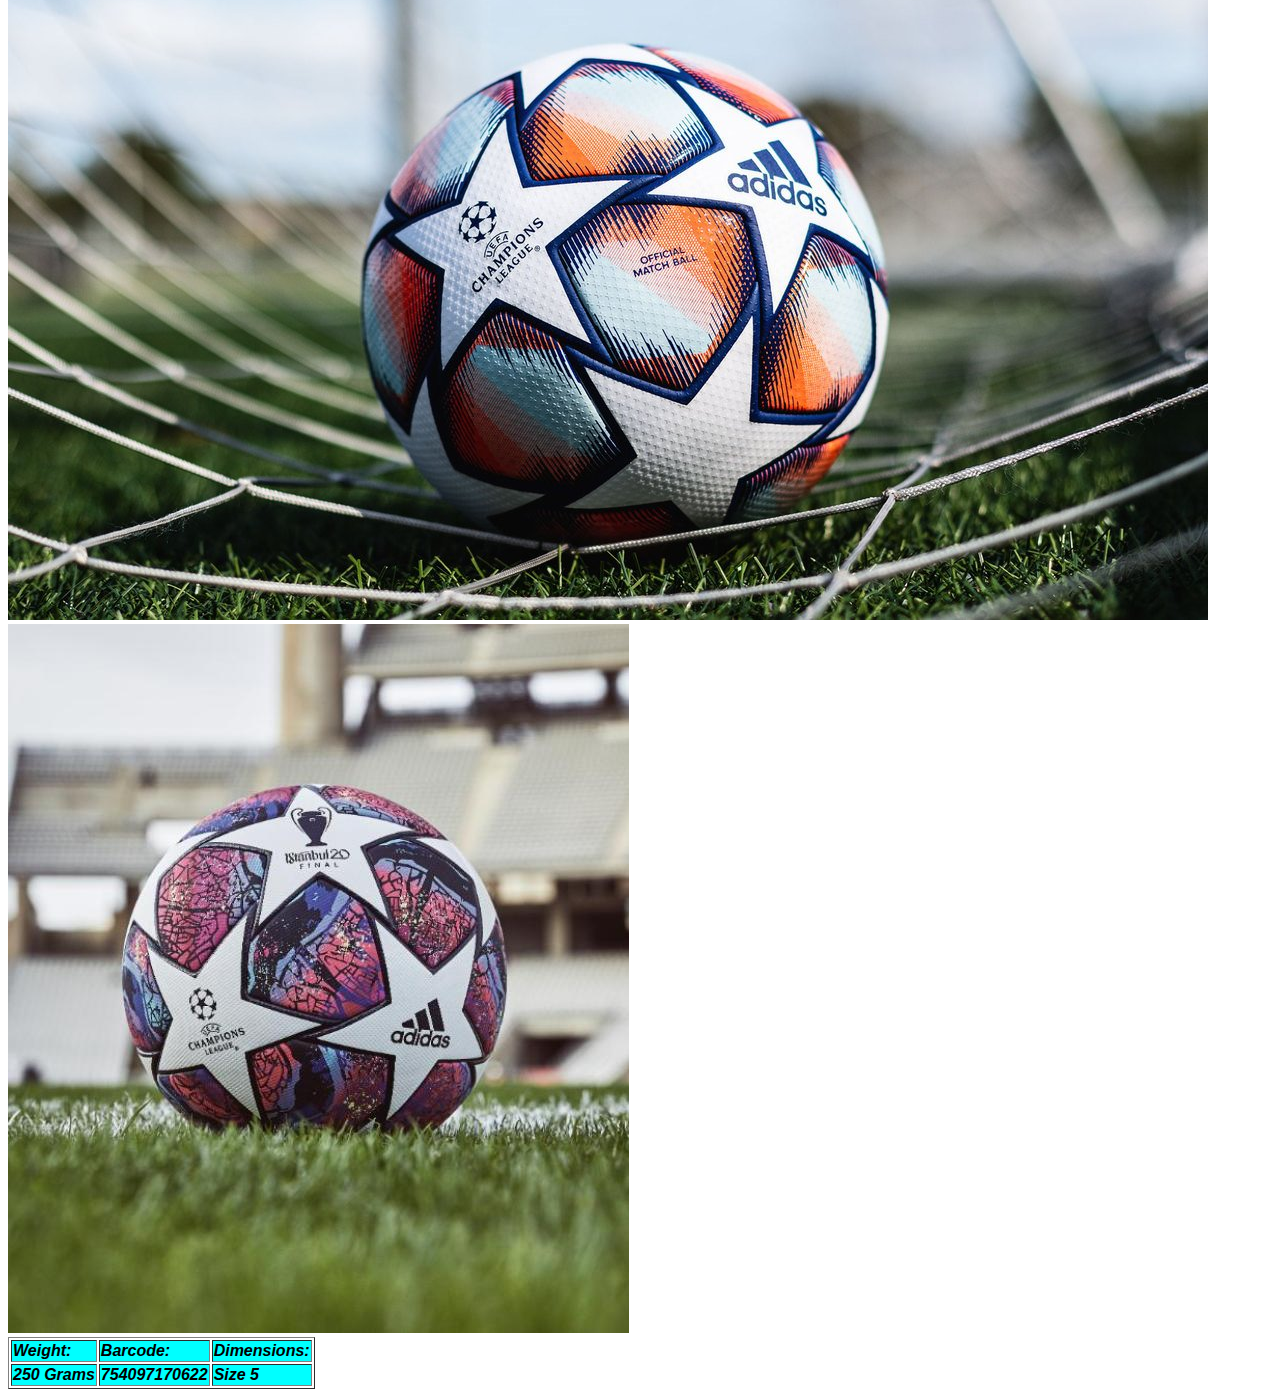
<file: uefa.html>
<!DOCTYPE html>
<html>
      <head>
      <link rel="stylesheet" href="style.css">
      </head>
      <body>
        <div id="menu">
            <a href="index.html">Home</a>
            <a href="about.html">About</a>
            <a href="contact.html">Contact Us</a>
           <h1>UEFA Champions League Ball<h1>
           <h2>R549.99</h2>
           <input type="submit" value="Buy Now" />
           <h3>Stock Availability: 75</h3>
           <h4>This Is The Ball That Is Used For Europes Famous Football Tournament Called The UEFA Champions League.</h4>
           <img src="images/384013-1142-310483-1-zoom.jpg"/>
           <img src="images/uefaball.jpg"/>
           <img src="images/eb4efe60abe9.jpg"/>
           <img src="images/20200218-The18-Image-Champions-League-Ball-2020.jpeg"/>

           <table border="1">
            <tr>
               <td>Weight:</td>
               <td>Barcode:</td>
               <td>Dimensions:</td>
            </tr>
           </tr>
               <td>250 Grams</td>
               <td>754097170622</td>
               <td>Size 5</td>
        
       </body>
</html>
</file>
<file: style.css>
h1{
    font-family: Arial, Helvetica, sans-serif;
    font-weight: 800;
    font-style: oblique;
}

h2{
    font-weight: 600;
    font-style: italic;
    font-family: Georgia, 'Times New Roman', Times, serif;
    color:cadetblue;
}

h4{
    font-weight: 600;
    font-style: italic;
    font-family: cursive;
    color: cornflowerblue;
}

a{
    text-decoration: none;
    background-color:white;
    padding: 5px;
}

a:hover{
    font-family: Arial, Helvetica, sans-serif;
    background-color: aqua;
    color: aliceblue;
}
#menu{
    width: 100%;
    height: 40px;
    background-color: cadetblue;
    padding-top: 15px;
}

#menu a{
    color: black
    font-family: Arial, Helvetica, sans-serif;
    font-size: 18px;
    text-decoration: none;
    font-weight: 800;
    
    padding-left:20px;
    padding-right:20px;
}

p{
    font-weight: 800;
    font-family: Georgia, 'Times New Roman', Times, serif;
    font-style: inherit;
}

td{
    font-weight: 800;
    font-family: sans-serif;
    font-style: oblique;
    background-color: aqua;
}
</file>
